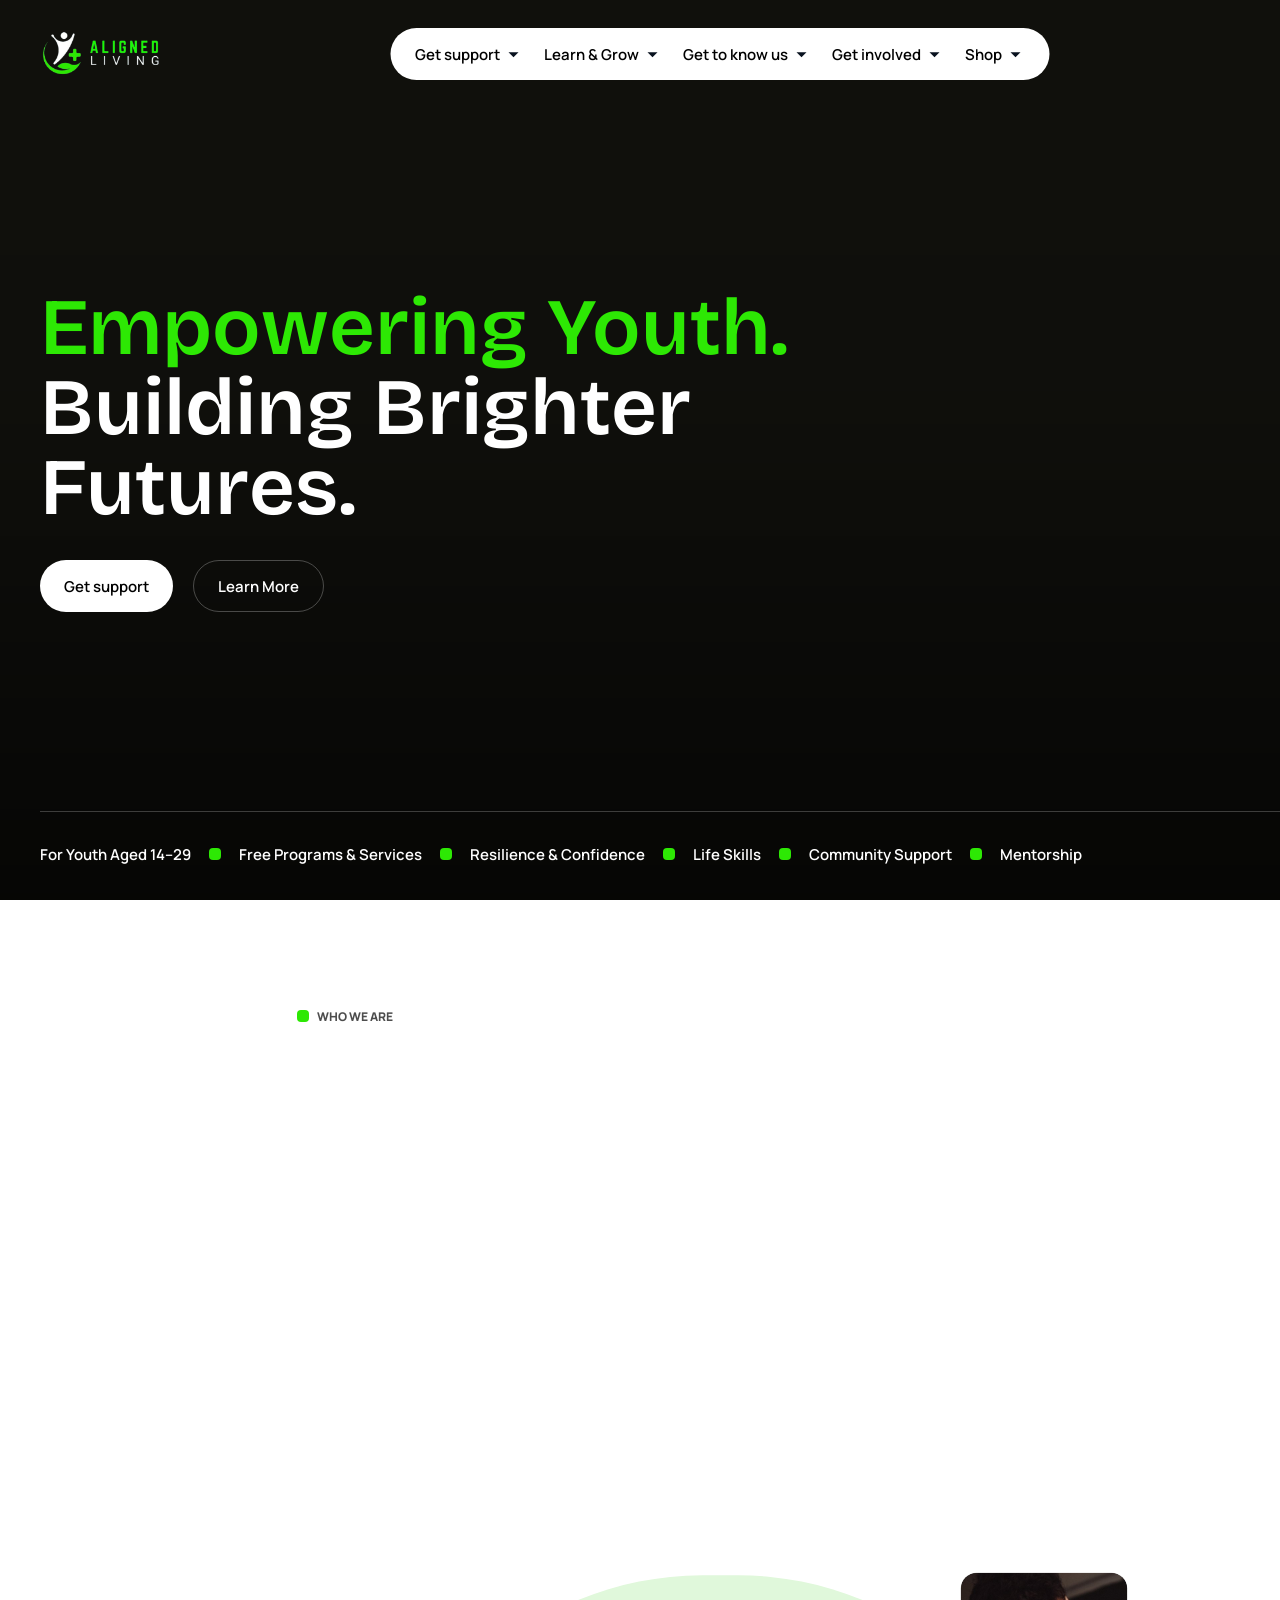
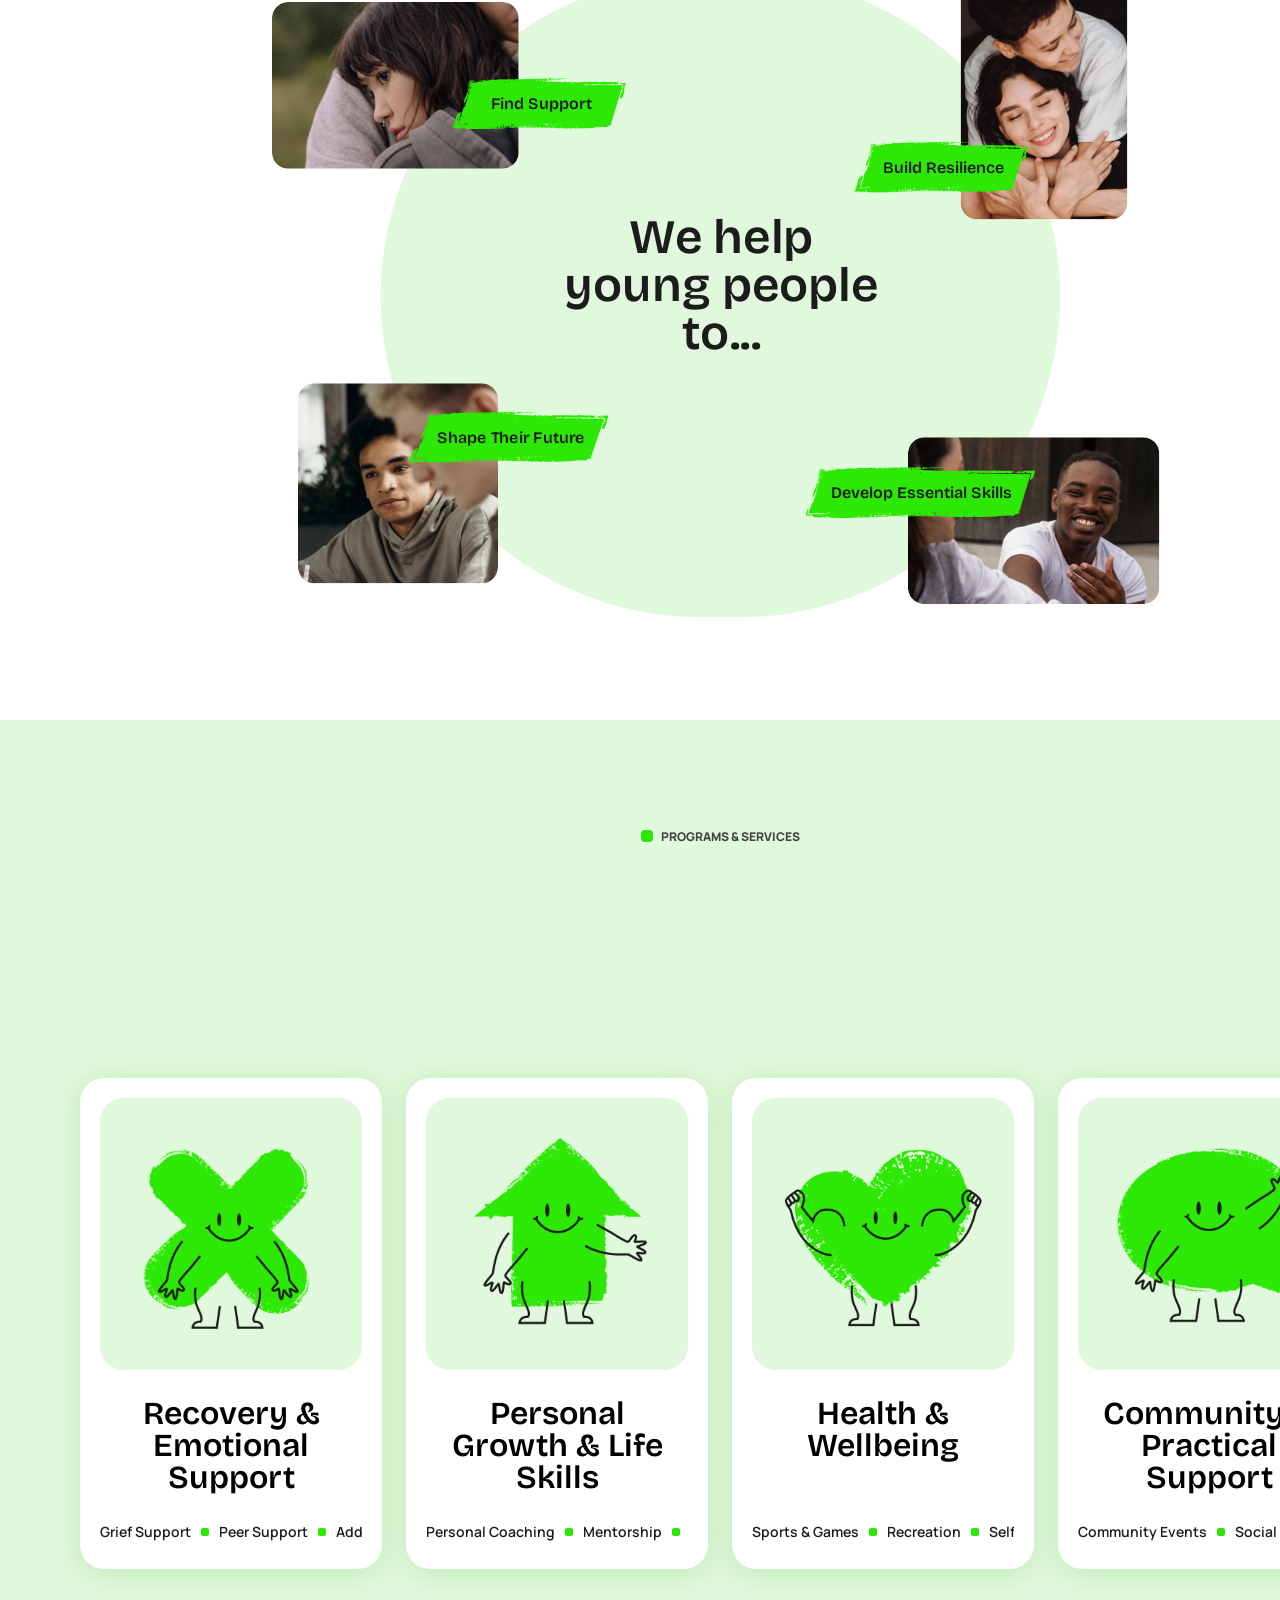
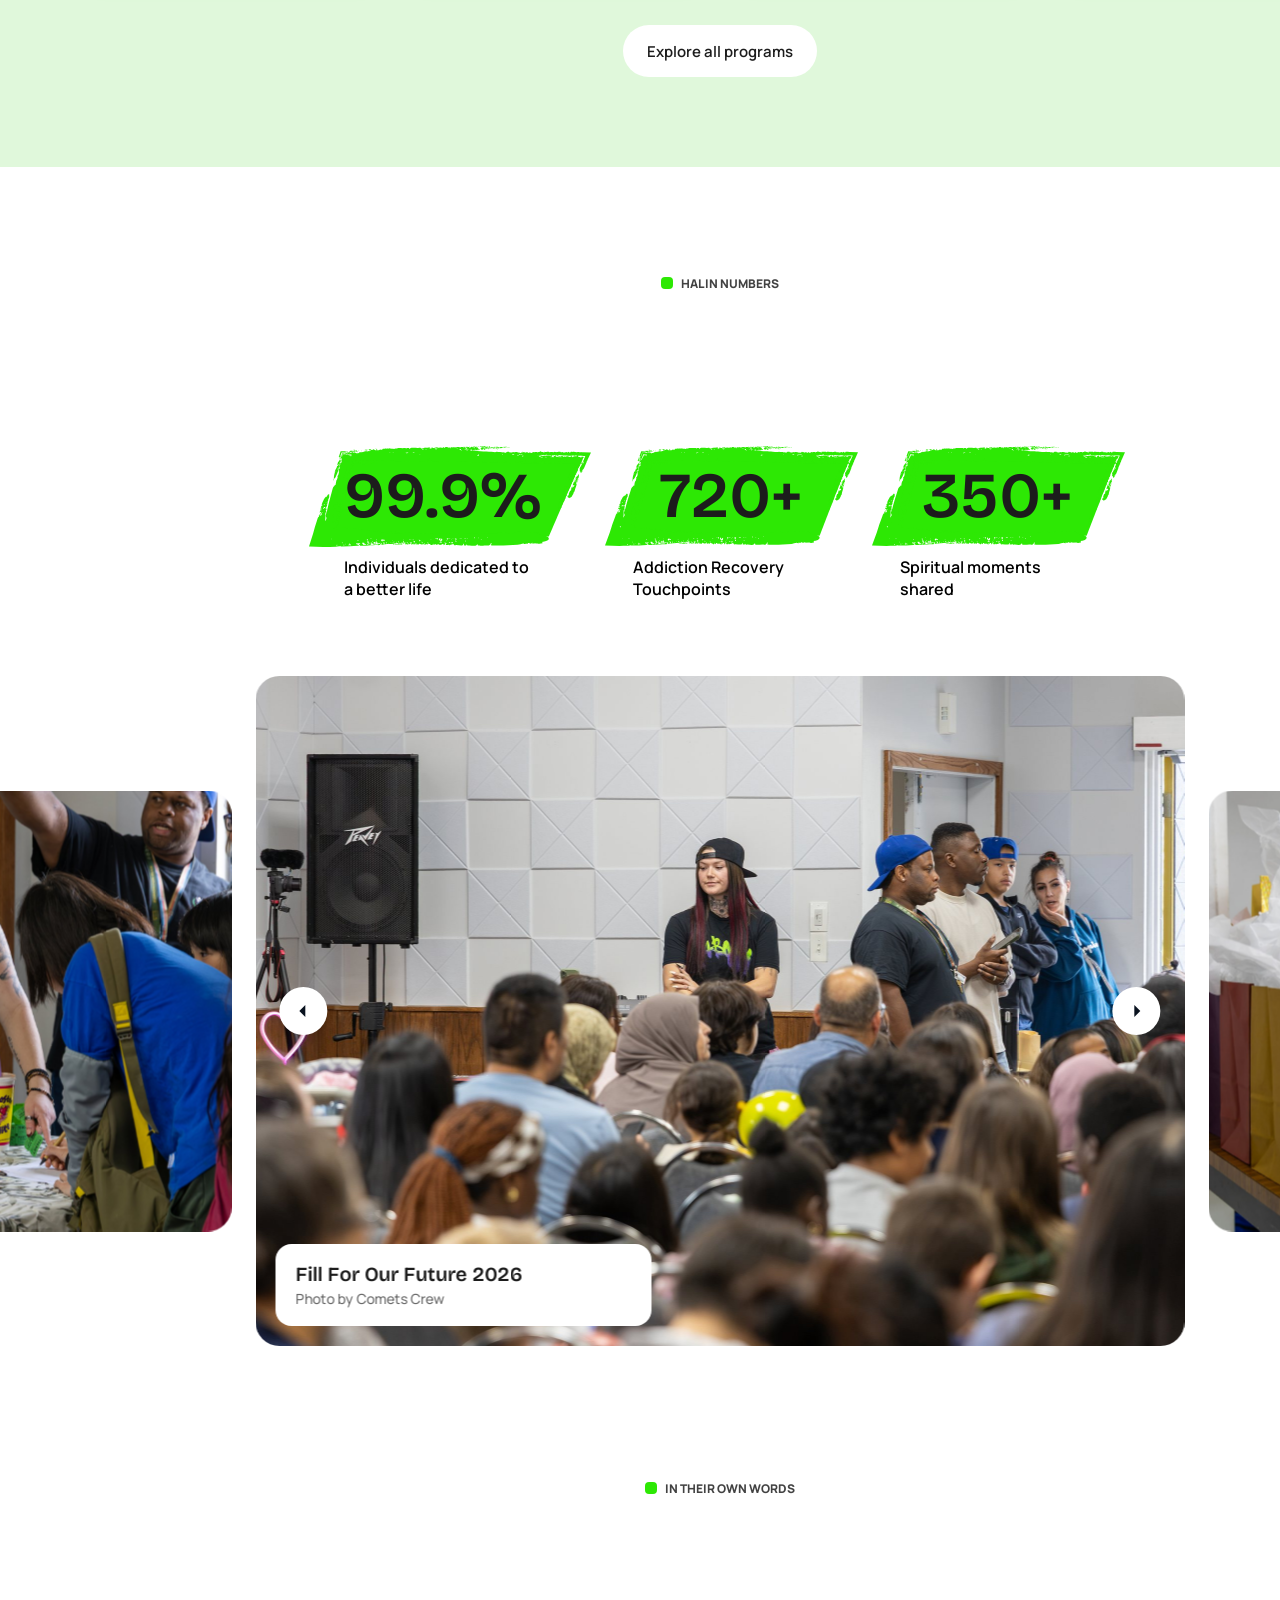
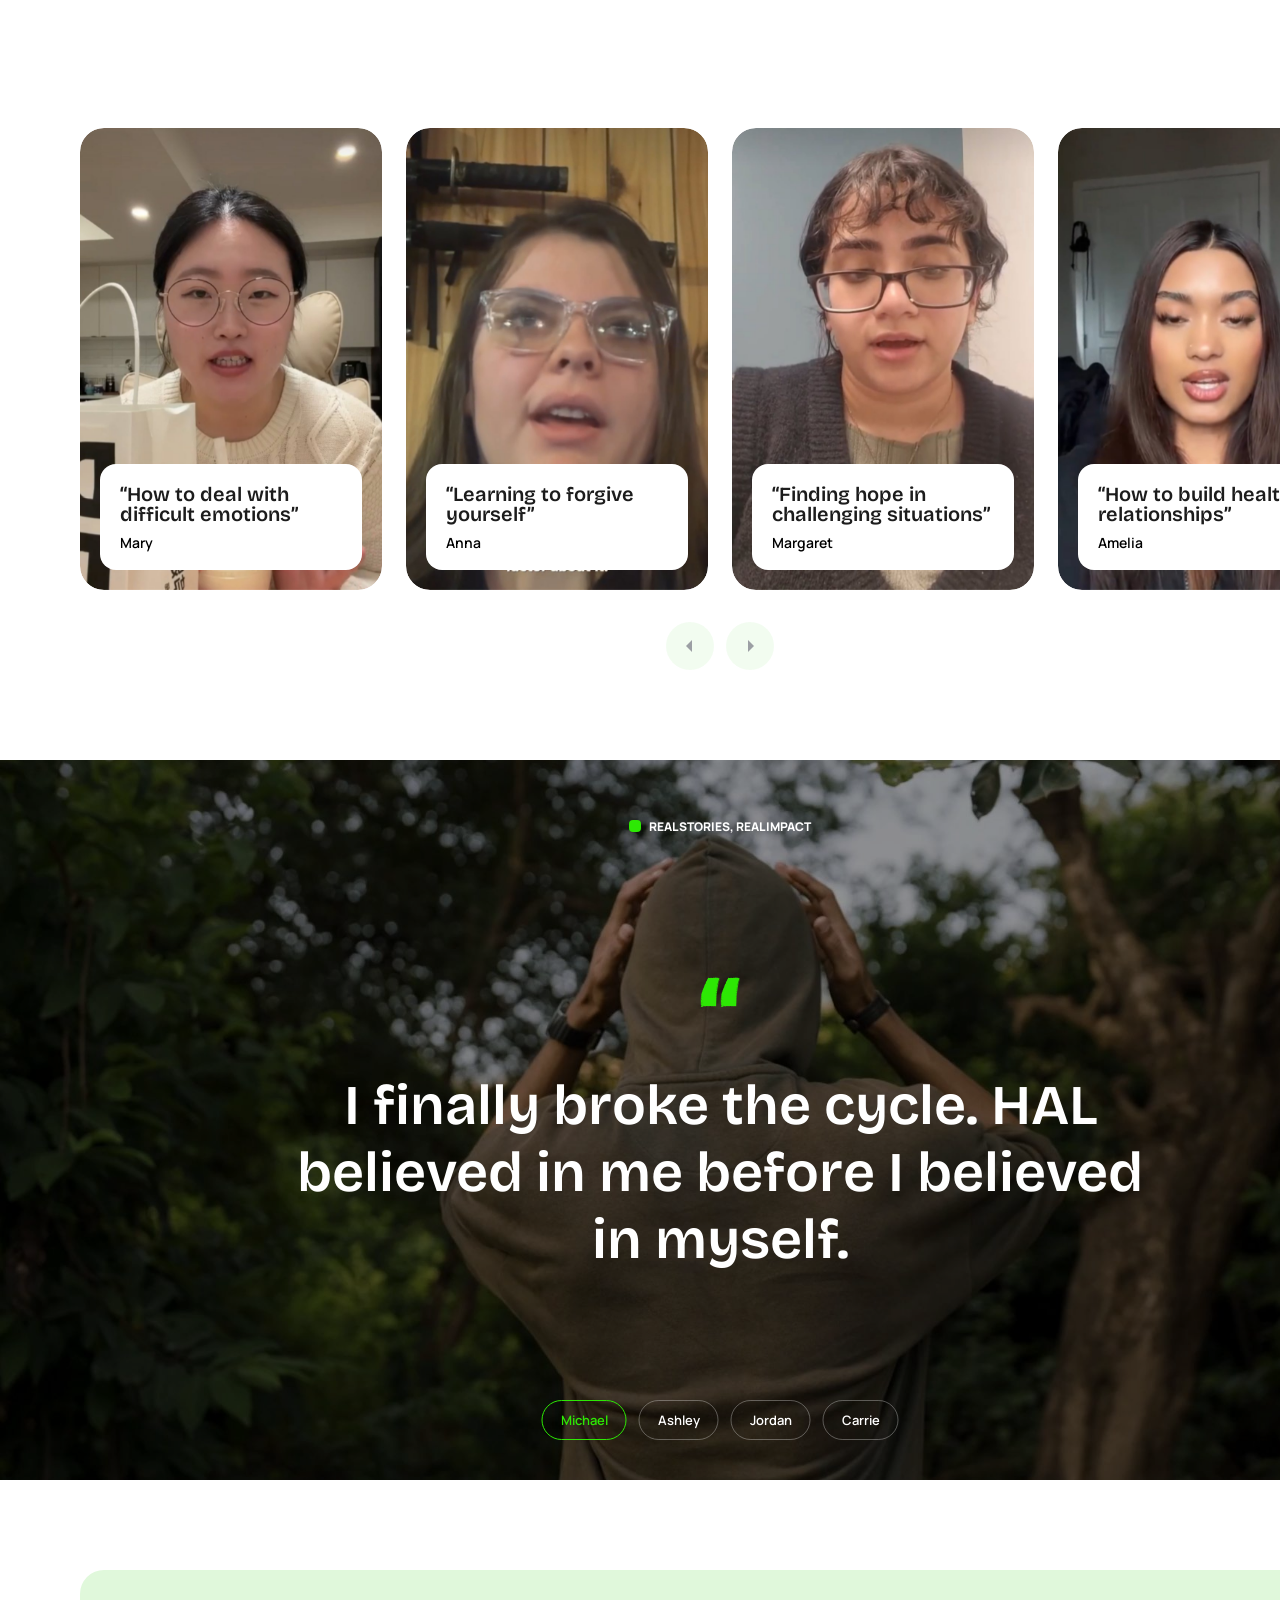
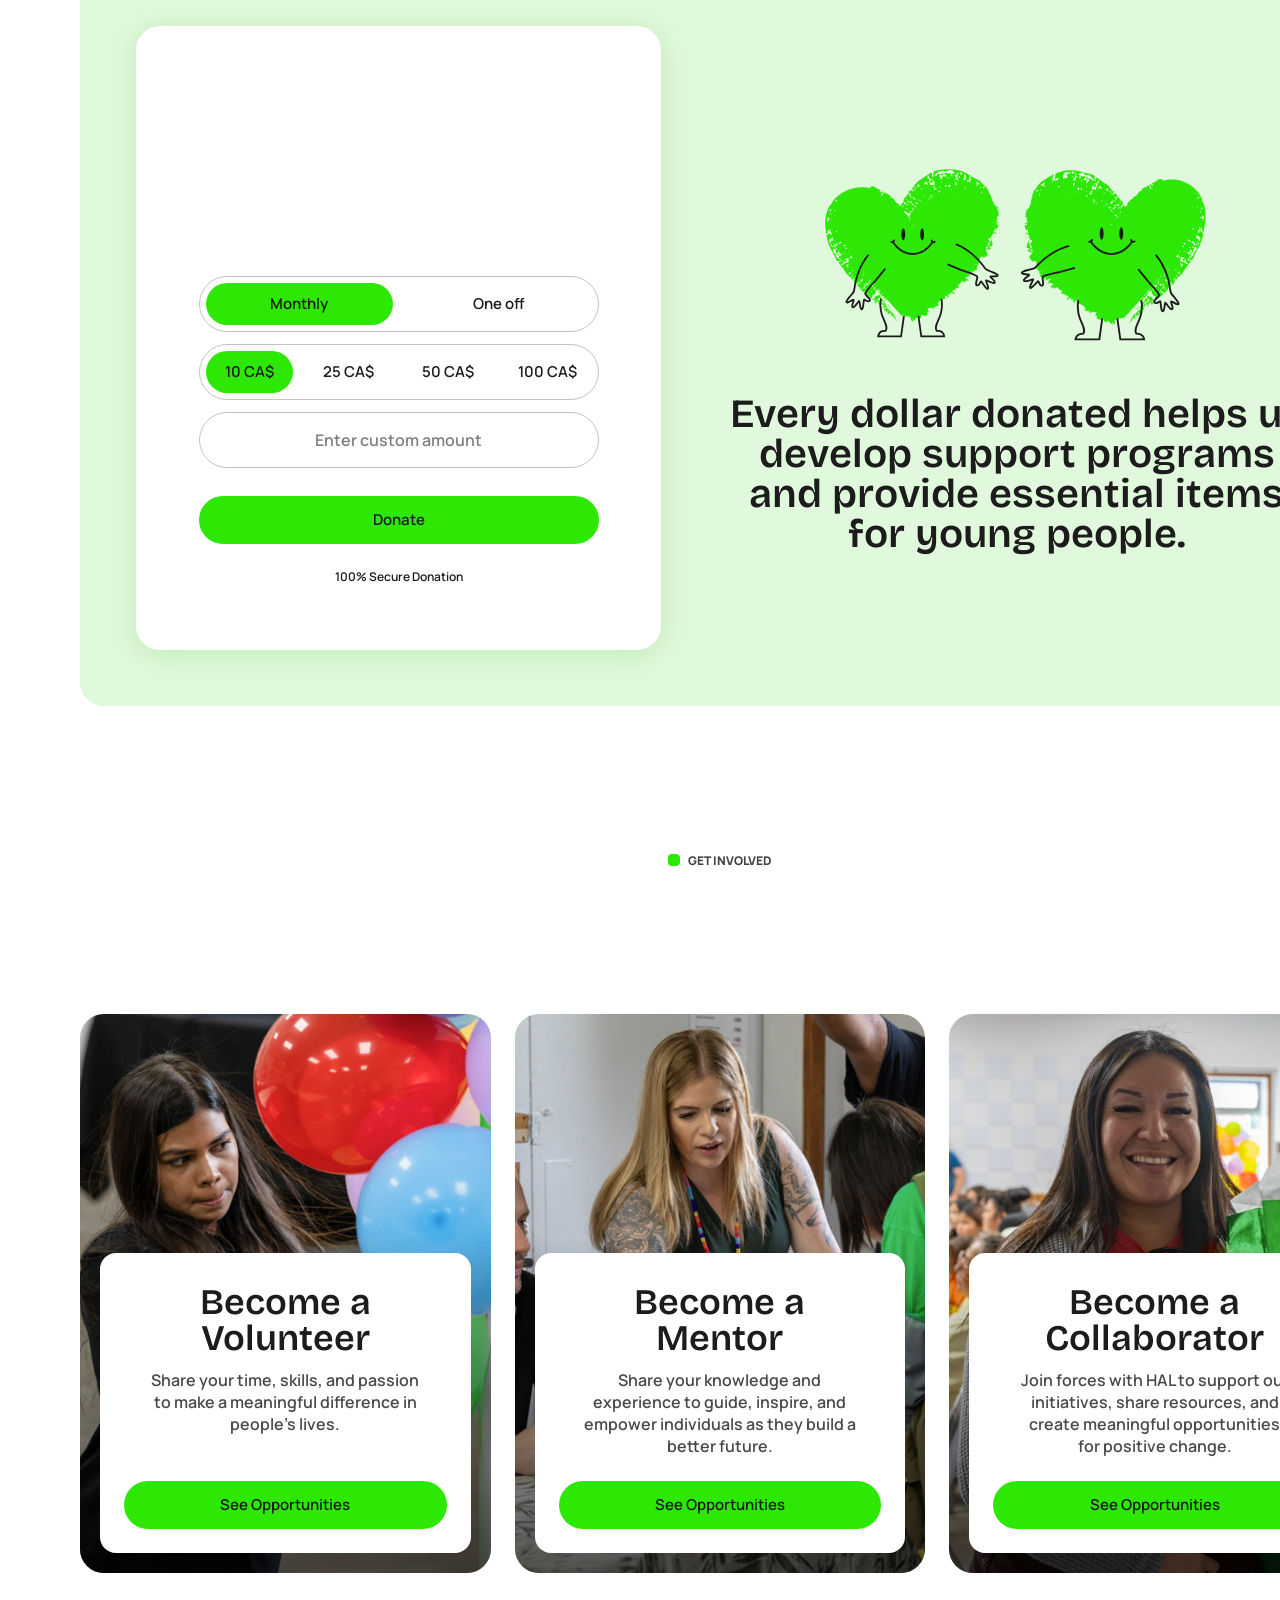
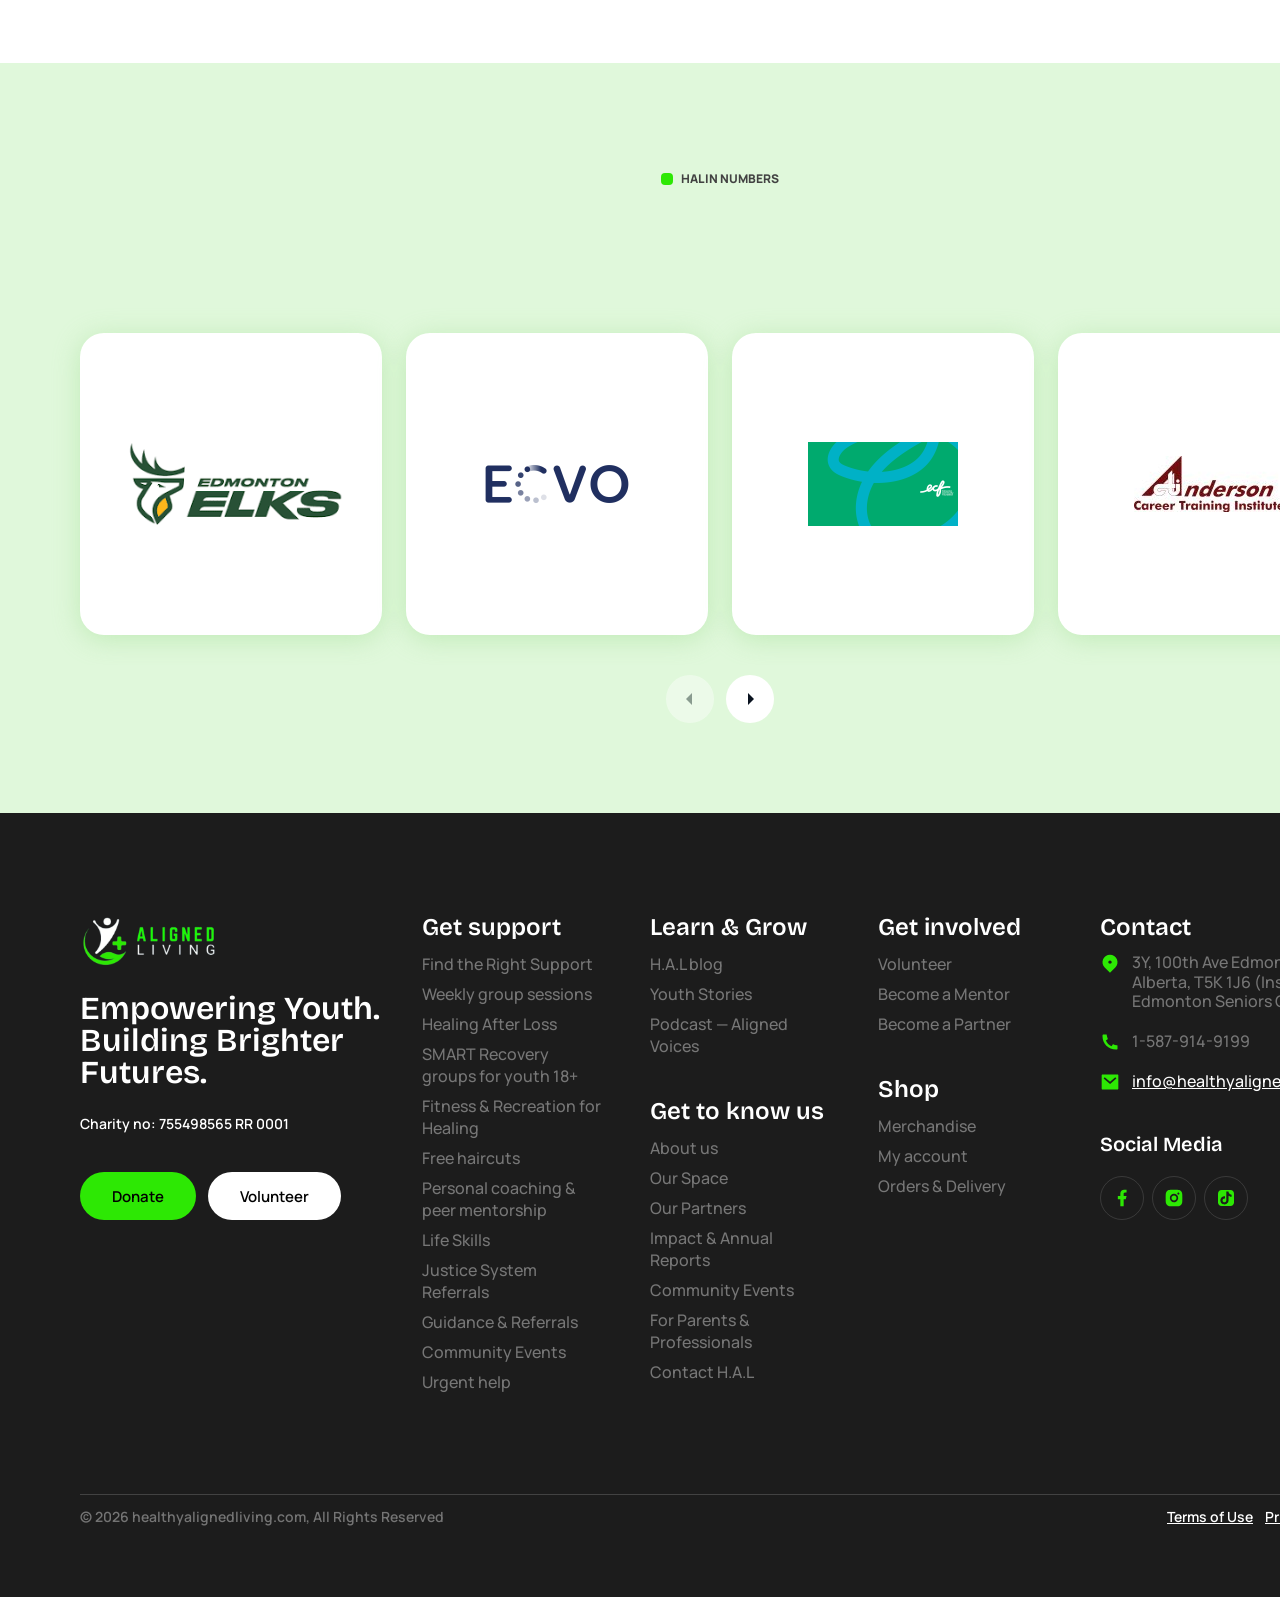
<file: index.html>
<!DOCTYPE html>
<html lang="en">
<head>
  <meta charset="UTF-8">
  <meta name="robots" content="noindex, nofollow, noarchive">
  <meta name="viewport" content="width=device-width, initial-scale=1">
  <title>Healthy Aligned Living — Empowering Youth. Building Brighter Futures.</title>
  <link rel="preconnect" href="https://fonts.googleapis.com">
  <link rel="preconnect" href="https://fonts.gstatic.com" crossorigin>
  <link href="https://fonts.googleapis.com/css2?family=Bricolage+Grotesque:opsz,wght@12..96,600&family=Manrope:wght@500;600;800&display=swap" rel="stylesheet">
  <link rel="stylesheet" href="styles.css">
  <link rel="stylesheet" href="v2.css">
  <script>document.documentElement.classList.add('js');</script>
</head>
<body class="v2">

  <!-- ============ HERO ============ -->
  <section class="hero">
    <div class="hero__media" aria-hidden="true">
      <iframe class="hero__video"
        src="https://player.vimeo.com/video/1247644098?autopause=0&amp;player_id=0&amp;app_id=58479&amp;autoplay=1&amp;muted=1&amp;loop=1&amp;background=1"
        frameborder="0"
        allow="autoplay; fullscreen; picture-in-picture; clipboard-write; encrypted-media; web-share"
        referrerpolicy="strict-origin-when-cross-origin"
        title="hal" tabindex="-1"></iframe>
      <div class="hero__overlay"></div>
      <div class="hero__gradient"></div>
    </div>

    <header class="header">
      <a href="#" class="header__logo"><img src="assets/logo.png" alt="Healthy Aligned Living" width="136" height="54"></a>


      <div class="header__actions">
        <nav class="nav" aria-label="Main">
          <a href="#" class="nav__link">Get support<img src="assets/icon-caret-down.svg" alt="" width="24" height="24"></a>
          <a href="#" class="nav__link">Learn &amp; Grow<img src="assets/icon-caret-down.svg" alt="" width="24" height="24"></a>
          <a href="#" class="nav__link">Get to know us<img src="assets/icon-caret-down.svg" alt="" width="24" height="24"></a>
          <a href="#" class="nav__link">Get involved<img src="assets/icon-caret-down.svg" alt="" width="24" height="24"></a>
          <a href="#" class="nav__link">Shop<img src="assets/icon-caret-down.svg" alt="" width="24" height="24"></a>
        </nav>
        <a href="#" class="btn btn--green">Donate</a>
      </div>
    </header>


    <div class="hero__content">
      <div class="hero__text">
        <h1 class="hero__title" data-split><span class="hl-green">Empowering Youth.</span><br>Building Brighter<br>Futures.</h1>
        <p class="hero__desc">We help young people overcome life's challenges, build confidence, and move forward through education, mentorship, and community support.</p>
      </div>
      <div class="hero__actions">
        <a href="#" class="btn btn--white">Get support</a>
        <a href="#about" class="btn btn--outline">Learn More</a>
      </div>
    </div>

    <div class="hero__divider" aria-hidden="true"></div>

    <div class="hero__bar">
      <ul class="hero__highlights">
        <li>For Youth Aged 14–29</li>
        <li class="marker" aria-hidden="true"></li>
        <li>Free Programs &amp; Services</li>
        <li class="marker" aria-hidden="true"></li>
        <li>Resilience &amp; Confidence</li>
        <li class="marker" aria-hidden="true"></li>
        <li>Life Skills</li>
        <li class="marker" aria-hidden="true"></li>
        <li>Community Support</li>
        <li class="marker" aria-hidden="true"></li>
        <li>Mentorship</li>
      </ul>
      <a href="#about" class="hero__scroll">Scroll to Explore</a>
    </div>
  </section>

  <!-- ============ INTRODUCTION ============ -->
  <section class="intro" id="about">
    <div class="intro__content">
      <div class="label label--dark"><span class="label__dot"></span>Who we are</div>
      <p class="intro__text" data-split>At HAL, we go beyond traditional education. Through practical learning, mentorship, and guidance, we help young people develop essential life skills, build resilience, and create a more independent future.</p>
    </div>
  </section>

  <!-- ============ PROGRAMS ============ -->
  <section class="programs" id="programs">
    <div class="programs__stage">
      <div class="programs__circle" aria-hidden="true"></div>

      <div class="programs__heading">
        <h2 class="programs__title" data-split>We help<br>young people<br>to...</h2>
      </div>

      <!-- Появление: круг → Find Support (верх слева) → Build Resilience (верх справа) → Develop Essential Skills (низ справа) → Shape Future (низ слева), по часовой.
           У каждой карточки сначала фото, затем «рисуется» плашка, затем текст. -->
      <a href="#" class="pg pg--support" style="--i:0">
        <div class="pg__img"><img src="assets/p4-support.jpg" alt=""></div>
        <span class="pg__label pg__label--241">
          <span class="pg__brush"><span style="inset:-20.54% -2.32% -18.72% -5.77%"><img src="assets/label-brush-241.svg" alt=""></span></span>
          <span class="pg__text">Find Support</span>
        </span>
      </a>
      <a href="#" class="pg pg--resilience" style="--i:1">
        <div class="pg__img"><img src="assets/p4-resilience.jpg" alt=""></div>
        <span class="pg__label pg__label--241">
          <span class="pg__brush"><span style="inset:-20.54% -2.32% -18.72% -5.77%"><img src="assets/label-brush-241.svg" alt=""></span></span>
          <span class="pg__text">Build Resilience</span>
        </span>
      </a>
      <a href="#" class="pg pg--skills" style="--i:2">
        <div class="pg__img"><img src="assets/p4-skills.jpg" alt=""></div>
        <span class="pg__label pg__label--328">
          <span class="pg__brush"><span style="inset:-20.54% -2.27% -18.72% -2.92%"><img src="assets/label-brush-328.svg" alt=""></span></span>
          <span class="pg__text">Develop Essential Skills</span>
        </span>
      </a>
      <a href="#" class="pg pg--future" style="--i:3">
        <div class="pg__img"><img src="assets/p4-shape.jpg" alt=""></div>
        <span class="pg__label pg__label--279">
          <span class="pg__brush"><span style="inset:-20.54% -2.56% -18.72% -5.15%"><img src="assets/label-brush-279.svg" alt=""></span></span>
          <span class="pg__text">Shape Their Future</span>
        </span>
      </a>
    </div>
  </section>

  <!-- ============ SUPPORT SERVICES ============ -->
  <section class="services">
    <div class="services__content">
      <div class="services__heading">
        <div class="label"><span class="label__dot"></span>Programs &amp; Services</div>
        <h2 class="section-title" data-split>Available Support<br>Services</h2>
      </div>

      <div class="services__grid">
        <a href="#" class="scard">
          <div class="scard__media"><div class="scard__img"><img src="assets/s-recovery-v6.png" alt=""></div></div>
          <div class="scard__body"><h3 class="scard__title">Recovery &amp; Emotional Support</h3><div class="scard__tags"><ul class="scard__track"><li>Grief Support</li><li>Peer Support</li><li>Addiction Recovery</li></ul></div></div>
        </a>
        <a href="#" class="scard">
          <div class="scard__media"><div class="scard__img"><img src="assets/s-growth-v6.png" alt=""></div></div>
          <div class="scard__body"><h3 class="scard__title">Personal Growth &amp; Life Skills</h3><div class="scard__tags"><ul class="scard__track"><li>Personal Coaching</li><li>Mentorship</li><li>Everyday Skills</li></ul></div></div>
        </a>
        <a href="#" class="scard">
          <div class="scard__media"><div class="scard__img"><img src="assets/s-health-v6.png" alt=""></div></div>
          <div class="scard__body"><h3 class="scard__title">Health &amp; Wellbeing</h3><div class="scard__tags"><ul class="scard__track"><li>Sports &amp; Games</li><li>Recreation</li><li>Self-Care</li></ul></div></div>
        </a>
        <a href="#" class="scard">
          <div class="scard__media"><div class="scard__img"><img src="assets/s-community-v6.png" alt=""></div></div>
          <div class="scard__body"><h3 class="scard__title">Community &amp; Practical Support</h3><div class="scard__tags"><ul class="scard__track"><li>Community Events</li><li>Social Connection</li><li>Justice Navigation</li></ul></div></div>
        </a>
      </div>

      <a href="#" class="btn btn--white services__btn">Explore all programs</a>
    </div>
  </section>

  <!-- ============ IMPACT ============ -->
  <section class="impact">
    <div class="impact__content">
      <div class="impact__heading">
        <div class="label"><span class="label__dot"></span>HAL in numbers</div>
        <h2 class="impact__title" data-split>Our Impact</h2>
      </div>

      <div class="stats">
        <div class="stat" style="--bw:260px; --ml:21px">
          <div class="stat__brush"><span style="inset:-14.56% -3.13% -13.23% -5.43%"><img src="assets/brush-stat-1.svg" alt=""></span></div>
          <div class="stat__content">
            <p class="stat__value">99.9%</p>
            <p class="stat__desc">Individuals dedicated to a better life</p>
          </div>
        </div>
        <div class="stat" style="--bw:230px; --ml:13px">
          <div class="stat__brush"><span style="inset:-14.56% -3.57% -13.1% -6.36%"><img src="assets/brush-stat-2.svg" alt=""></span></div>
          <div class="stat__content">
            <p class="stat__value">720+</p>
            <p class="stat__desc">Addiction Recovery Touchpoints</p>
          </div>
        </div>
        <div class="stat" style="--bw:230px; --ml:13px">
          <div class="stat__brush"><span style="inset:-14.56% -3.57% -13.1% -6.36%"><img src="assets/brush-stat-2.svg" alt=""></span></div>
          <div class="stat__content">
            <p class="stat__value">350+</p>
            <p class="stat__desc">Spiritual moments shared</p>
          </div>
        </div>
      </div>
    </div>

    <!-- Галерея (по образцу airfieldlacaminera.com): центральное фото крупное, соседние уменьшены;
         при листании лента сдвигается, новое фото плавно увеличивается, старое уменьшается. По кругу. -->
    <div class="igal" data-igal data-start="1">
      <div class="igal__slide"><img src="assets/ig-left.jpg" alt=""><div class="igal__cap"><p class="igal__cap-title">Fill For Our Future 2026</p><p class="igal__cap-sub">Photo by Comets Crew</p></div></div>
      <div class="igal__slide"><img src="assets/ig-main.jpg" alt=""><div class="igal__cap"><p class="igal__cap-title">Fill For Our Future 2026</p><p class="igal__cap-sub">Photo by Comets Crew</p></div></div>
      <div class="igal__slide"><img src="assets/ig-right.jpg" alt=""><div class="igal__cap"><p class="igal__cap-title">Fill For Our Future 2026</p><p class="igal__cap-sub">Photo by Comets Crew</p></div></div>
      <div class="igal__slide"><img src="assets/ig-4.jpg" alt=""><div class="igal__cap"><p class="igal__cap-title">Fill For Our Future 2026</p><p class="igal__cap-sub">Photo by Comets Crew</p></div></div>
      <div class="igal__slide"><img src="assets/ig-5.jpg" alt=""><div class="igal__cap"><p class="igal__cap-title">Fill For Our Future 2026</p><p class="igal__cap-sub">Photo by Comets Crew</p></div></div>
      <div class="igal__ctrls">
        <button class="ctrl ctrl--white ctrl--prev" aria-label="Previous photo"><img src="assets/icon-gallery-arrow.svg" alt="" width="24" height="24"></button>
        <button class="ctrl ctrl--white ctrl--next" aria-label="Next photo"><img src="assets/icon-gallery-arrow.svg" alt="" width="24" height="24"></button>
      </div>
    </div>
  </section>

  <!-- ============ COMMUNITY VOICES ============ -->
  <section class="voices">
    <div class="sec-head">
      <div class="label"><span class="label__dot"></span>In their own words</div>
      <h2 class="section-title" data-split>Voices from Our<br>Community</h2>
    </div>
    <div class="slider" data-slider>
      <div class="slider__track">
        <article class="voice">
          <img class="voice__img" src="assets/voice-1.jpg" alt="">
          <div class="voice__play" aria-hidden="true"><span class="voice__play-btn"><img src="assets/icon-gallery-arrow.svg" alt="" width="32" height="32"></span><span class="voice__play-text">Play video</span></div>
          <div class="voice__info"><p class="voice__quote">“How to deal with difficult emotions”</p><p class="voice__name">Mary</p></div>
        </article>
        <article class="voice">
          <img class="voice__img" src="assets/voice-2.jpg" alt="">
          <div class="voice__play" aria-hidden="true"><span class="voice__play-btn"><img src="assets/icon-gallery-arrow.svg" alt="" width="32" height="32"></span><span class="voice__play-text">Play video</span></div>
          <div class="voice__info"><p class="voice__quote">“Learning to forgive yourself”</p><p class="voice__name">Anna</p></div>
        </article>
        <article class="voice">
          <img class="voice__img" src="assets/voice-3.jpg" alt="">
          <div class="voice__play" aria-hidden="true"><span class="voice__play-btn"><img src="assets/icon-gallery-arrow.svg" alt="" width="32" height="32"></span><span class="voice__play-text">Play video</span></div>
          <div class="voice__info"><p class="voice__quote">“Finding hope in challenging situations”</p><p class="voice__name">Margaret</p></div>
        </article>
        <article class="voice">
          <img class="voice__img" src="assets/voice-4.jpg" alt="">
          <div class="voice__play" aria-hidden="true"><span class="voice__play-btn"><img src="assets/icon-gallery-arrow.svg" alt="" width="32" height="32"></span><span class="voice__play-text">Play video</span></div>
          <div class="voice__info"><p class="voice__quote">“How to build healthy relationships”</p><p class="voice__name">Amelia</p></div>
        </article>
      </div>
      <div class="slider__ctrls">
        <button class="ctrl ctrl--mint ctrl--prev" aria-label="Previous"><img src="assets/icon-gallery-arrow.svg" alt="" width="24" height="24"></button>
        <button class="ctrl ctrl--mint ctrl--next" aria-label="Next"><img src="assets/icon-gallery-arrow.svg" alt="" width="24" height="24"></button>
      </div>
    </div>
  </section>

  <!-- ============ IMPACT TESTIMONIAL (видео-фон) ============ -->
  <section class="tst">
    <div class="tst__media" aria-hidden="true">
      <iframe class="tst__video"
        data-src="https://player.vimeo.com/video/1248026894?autopause=0&amp;player_id=0&amp;app_id=58479&amp;autoplay=1&amp;muted=1&amp;loop=1&amp;background=1"
        frameborder="0" allow="autoplay; fullscreen; picture-in-picture; clipboard-write; encrypted-media; web-share"
        referrerpolicy="strict-origin-when-cross-origin" title="18205211-uhd_3840_2160_50fps" tabindex="-1"></iframe>
      <div class="tst__overlay"></div>
    </div>
    <div class="label label--white tst__label"><span class="label__dot"></span>Real stories, real impact</div>
    <div class="tst__content">
      <div class="tst__marks" aria-hidden="true"><img src="assets/quote-mark.svg" alt=""></div>
      <blockquote class="tst__quote">I finally broke the cycle. HAL believed in me before I believed in myself.</blockquote>
    </div>
    <!-- Тексты отзывов Ashley, Carrie, Jordan — заглушки (пока тот же текст), заменить на реальные -->
    <div class="tst__nav" role="tablist">
      <button class="tst__pill is-active" role="tab" data-quote="I finally broke the cycle. HAL believed in me before I believed in myself.">Michael</button>
      <button class="tst__pill" role="tab" data-quote="I stopped surviving and started living. HAL made that possible.">Ashley</button>
      <button class="tst__pill" role="tab" data-quote="HAL gave me hope when I had none. Now I believe in my future.">Jordan</button>
      <button class="tst__pill" role="tab" data-quote="I joined HAL during one of the darkest times in my life. Here, I found healing, purpose, and a place where I truly belong.">Carrie</button>
    </div>
  </section>

  <!-- ============ DONATION (Figma 145:1018) ============ -->
  <section class="donation" id="donate">
    <div class="donation__box">
      <form class="dform" onsubmit="return false">
        <div class="dform__inner">
          <h2 class="dform__title" data-split>Donate Now</h2>
          <div class="dform__opts">
            <div class="seg" data-seg role="radiogroup" aria-label="Frequency">
              <button type="button" class="seg__btn is-active" role="radio" aria-checked="true">Monthly</button>
              <button type="button" class="seg__btn" role="radio" aria-checked="false">One off</button>
            </div>
            <div class="seg" data-seg data-amounts role="radiogroup" aria-label="Amount">
              <button type="button" class="seg__btn is-active" role="radio" aria-checked="true">10 CA$</button>
              <button type="button" class="seg__btn" role="radio" aria-checked="false">25 CA$</button>
              <button type="button" class="seg__btn" role="radio" aria-checked="false">50 CA$</button>
              <button type="button" class="seg__btn" role="radio" aria-checked="false">100 CA$</button>
            </div>
            <label class="seg seg--input"><input type="text" inputmode="decimal" placeholder="Enter custom amount" aria-label="Custom amount" data-custom></label>
          </div>
          <div class="dform__action">
            <button type="submit" class="dbtn">Donate</button>
            <p class="dform__note">100% Secure Donation</p>
          </div>
        </div>
      </form>
      <div class="donation__side">
        <div class="donation__hearts" aria-hidden="true">
          <img src="assets/donate-heart-1.svg" alt="">
          <img src="assets/donate-heart-2.svg" alt="">
        </div>
        <p class="donation__text">Every dollar donated helps us develop support programs and provide essential items for young people.</p>
      </div>
    </div>
  </section>

  <!-- ============ GET INVOLVED / JOIN OUR FAMILY (Figma 146:1133) ============ -->
  <section class="join">
    <div class="sec-head">
      <div class="label"><span class="label__dot"></span>get involved</div>
      <h2 class="section-title" data-split>Join Our Family</h2>
    </div>
    <div class="join__grid">
      <article class="join-card">
        <img class="join-card__img" src="assets/join-volunteer.jpg" alt="">
        <div class="join-card__box">
          <div class="join-card__text">
            <h3 class="join-card__title">Become a Volunteer</h3>
            <p class="join-card__desc">Share your time, skills, and passion to make a meaningful difference in people's lives.</p>
          </div>
          <div class="join-card__actions">
            <a href="#" class="jbtn jbtn--green">See Opportunities</a>
          </div>
        </div>
      </article>
      <article class="join-card">
        <img class="join-card__img" src="assets/join-mentor.jpg" alt="">
        <div class="join-card__box">
          <div class="join-card__text">
            <h3 class="join-card__title">Become a Mentor</h3>
            <p class="join-card__desc">Share your knowledge and experience to guide, inspire, and empower individuals as they build a better future.</p>
          </div>
          <div class="join-card__actions">
            <a href="#" class="jbtn jbtn--green">See Opportunities</a>
          </div>
        </div>
      </article>
      <article class="join-card">
        <img class="join-card__img" src="assets/join-collab.jpg" alt="">
        <div class="join-card__box">
          <div class="join-card__text">
            <h3 class="join-card__title">Become a Collaborator</h3>
            <p class="join-card__desc">Join forces with HAL to support our initiatives, share resources, and create meaningful opportunities for positive change.</p>
          </div>
          <div class="join-card__actions">
            <a href="#" class="jbtn jbtn--green">See Opportunities</a>
          </div>
        </div>
      </article>
    </div>
  </section>

  <!-- ============ PARTNERS ============ -->
  <section class="partners">
    <div class="sec-head">
      <div class="label"><span class="label__dot"></span>HAL in numbers</div>
      <h2 class="section-title" data-split>Meet Our Partners</h2>
    </div>
    <div class="slider slider--partners" data-slider>
      <div class="slider__track">
        <article class="partner" tabindex="0">
          <div class="partner__logo" style="--w:227px; --h:132px; --s:0.553"><img src="assets/partner-0.png" alt="Edmonton Elks"></div>
          <div class="partner__body">
            <p class="partner__text">Edmonton Elks Football Club is a Canadian Football League team based in Edmonton, Alberta.</p>
            <a class="partner__link" href="https://www.goelks.com/" target="_blank" rel="noopener">goelks.com</a>
          </div>
        </article>
        <article class="partner" tabindex="0">
          <div class="partner__logo" style="--w:150px; --h:84px; --s:0.88"><img src="assets/partner-1.png" alt="ECVO"></div>
          <div class="partner__body">
            <p class="partner__text">ECVO — partner of Healthy Aligned Living. Description coming soon.</p>
            <a class="partner__link" href="https://www.example.com" target="_blank" rel="noopener">www.example.com</a>
          </div>
        </article>
        <article class="partner" tabindex="0">
          <div class="partner__logo" style="--w:150px; --h:84px; --s:0.88"><img src="assets/partner-2.png" alt="ECF"></div>
          <div class="partner__body">
            <p class="partner__text">ECF — partner of Healthy Aligned Living. Description coming soon.</p>
            <a class="partner__link" href="https://www.example.com" target="_blank" rel="noopener">www.example.com</a>
          </div>
        </article>
        <article class="partner" tabindex="0">
          <div class="partner__logo" style="--w:150px; --h:56px; --s:1"><img src="assets/partner-3.png" alt="Anderson Career Training Institute"></div>
          <div class="partner__body">
            <p class="partner__text">Anderson Career Training Institute — partner of Healthy Aligned Living. Description coming soon.</p>
            <a class="partner__link" href="https://www.example.com" target="_blank" rel="noopener">www.example.com</a>
          </div>
        </article>
        <article class="partner" tabindex="0">
          <div class="partner__logo" style="--w:128px; --h:165px; --s:0.448"><img src="assets/partner-4.png" alt="iListen"></div>
          <div class="partner__body">
            <p class="partner__text">iListen — partner of Healthy Aligned Living. Description coming soon.</p>
            <a class="partner__link" href="https://www.example.com" target="_blank" rel="noopener">www.example.com</a>
          </div>
        </article>
        <article class="partner" tabindex="0">
          <div class="partner__logo" style="--w:150px; --h:138px; --s:0.536"><img src="assets/partner-5.png" alt="Edmonton Seniors Centre"></div>
          <div class="partner__body">
            <p class="partner__text">Edmonton Seniors Centre — partner of Healthy Aligned Living. Description coming soon.</p>
            <a class="partner__link" href="https://www.example.com" target="_blank" rel="noopener">www.example.com</a>
          </div>
        </article>
      </div>
      <div class="slider__ctrls">
        <button class="ctrl ctrl--white ctrl--prev" aria-label="Previous"><img src="assets/icon-gallery-arrow.svg" alt="" width="24" height="24"></button>
        <button class="ctrl ctrl--white ctrl--next" aria-label="Next"><img src="assets/icon-gallery-arrow.svg" alt="" width="24" height="24"></button>
      </div>
    </div>
  </section>

  <!-- ============ MAP ============ -->
  <section class="map">
    <iframe class="map__frame" src="https://www.google.com/maps/embed?pb=!1m16!1m12!1m3!1d18966.691541045755!2d-113.57134291519542!3d53.54283453159443!2m3!1f0!2f0!3f0!3m2!1i1024!2i768!4f13.1!2m1!1s3Y%2C%20100th%20Ave%20Edmonton%20NW%2C%20Alberta%2C%20T5K%201J6%20!5e0!3m2!1sen!2sca!4v1795038014830!5m2!1sen!2sca" style="border:0;" allowfullscreen="" loading="lazy" referrerpolicy="strict-origin-when-cross-origin" title="Map"></iframe>
    <div class="map__card">
      <div class="map__details">
        <div class="map__item"><p class="map__label">Our Address</p><p class="map__value">3Y, 100th Ave Edmonton NW, Alberta, T5K 1J6 (Inside Edmonton Seniors Centre)</p></div>
        <div class="map__item"><p class="map__label">Our Phone Number:</p><p class="map__value map__value--phone">1-587-914-9199</p></div>
      </div>
      <a href="#" class="map__btn">Contact us</a>
    </div>
  </section>

  <!-- ============ FOOTER ============ -->
  <footer class="footer">
    <div class="footer__top">
      <div class="footer__brand">
        <img class="footer__logo" src="assets/logo-footer.png" alt="Healthy Aligned Living" width="136" height="54">
        <p class="footer__slogan">Empowering Youth. Building Brighter Futures.</p>
        <p class="footer__charity">Charity no: 755498565 RR 0001</p>
        <div class="footer__actions"><a href="#" class="fbtn fbtn--green">Donate</a><a href="#" class="fbtn fbtn--white">Volunteer</a></div>
      </div>
      <nav class="footer__nav" aria-label="Footer">
        <div class="footer__col">
          <div class="fgroup"><p class="fgroup__title">Get support</p><ul class="fgroup__links">
            <li><a href="#">Find the Right Support</a></li><li><a href="#">Weekly group sessions</a></li><li><a href="#">Healing After Loss</a></li><li><a href="#">SMART Recovery groups for youth 18+</a></li><li><a href="#">Fitness &amp; Recreation for Healing</a></li><li><a href="#">Free haircuts</a></li><li><a href="#">Personal coaching &amp; peer mentorship</a></li><li><a href="#">Life Skills</a></li><li><a href="#">Justice System Referrals</a></li><li><a href="#">Guidance &amp; Referrals</a></li><li><a href="#">Community Events</a></li><li><a href="#">Urgent help</a></li>
          </ul></div>
        </div>
        <div class="footer__col">
          <div class="fgroup"><p class="fgroup__title">Learn &amp; Grow</p><ul class="fgroup__links">
            <li><a href="#">H.A.L blog</a></li><li><a href="#">Youth Stories</a></li><li><a href="#">Podcast — Aligned Voices</a></li>
          </ul></div>
          <div class="fgroup"><p class="fgroup__title">Get to know us</p><ul class="fgroup__links">
            <li><a href="#">About us</a></li><li><a href="#">Our Space</a></li><li><a href="#">Our Partners</a></li><li><a href="#">Impact &amp; Annual Reports</a></li><li><a href="#">Community Events</a></li><li><a href="#">For Parents &amp; Professionals</a></li><li><a href="#">Contact H.A.L</a></li>
          </ul></div>
        </div>
        <div class="footer__col">
          <div class="fgroup"><p class="fgroup__title">Get involved</p><ul class="fgroup__links">
            <li><a href="#">Volunteer</a></li><li><a href="#">Become a Mentor</a></li><li><a href="#">Become a Partner</a></li>
          </ul></div>
          <div class="fgroup"><p class="fgroup__title">Shop</p><ul class="fgroup__links">
            <li><a href="#">Merchandise</a></li><li><a href="#">My account</a></li><li><a href="#">Orders &amp; Delivery</a></li>
          </ul></div>
        </div>
      </nav>
      <div class="footer__contact">
        <div class="fgroup"><p class="fgroup__title">Contact</p>
          <ul class="fcontact">
            <li><img src="assets/icon-pin.svg" alt="" width="20" height="20"><span>3Y, 100th Ave Edmonton NW, Alberta, T5K 1J6 (Inside Edmonton Seniors Centre)</span></li>
            <li><img src="assets/icon-phone.svg" alt="" width="20" height="20"><a href="tel:15879149199">1-587-914-9199</a></li>
            <li><img src="assets/icon-mail.svg" alt="" width="20" height="20"><a class="u" href="mailto:info@healthyalignedliving.com">info@healthyalignedliving.com</a></li>
          </ul>
        </div>
        <div class="fsocial"><p class="fsocial__title">Social Media</p>
          <div class="fsocial__links">
            <a href="#" aria-label="Facebook"><img src="assets/icon-fb.svg" alt="" width="20" height="20"></a>
            <a href="#" aria-label="Instagram"><img src="assets/icon-insta.svg" alt="" width="20" height="20"></a>
            <a href="#" aria-label="TikTok"><img src="assets/icon-tiktok.svg" alt="" width="16" height="16"></a>
          </div>
        </div>
      </div>
    </div>
    <div class="footer__bottom">
      <p>© 2026 healthyalignedliving.com, All Rights Reserved</p>
      <div class="footer__legal"><a href="#">Terms of Use</a><a href="#">Privacy Policy</a></div>
    </div>
  </footer>

  <script src="https://player.vimeo.com/api/player.js"></script>
  <script src="script.js"></script>
  <script src="v2.js"></script>
</body>
</html>
</file>
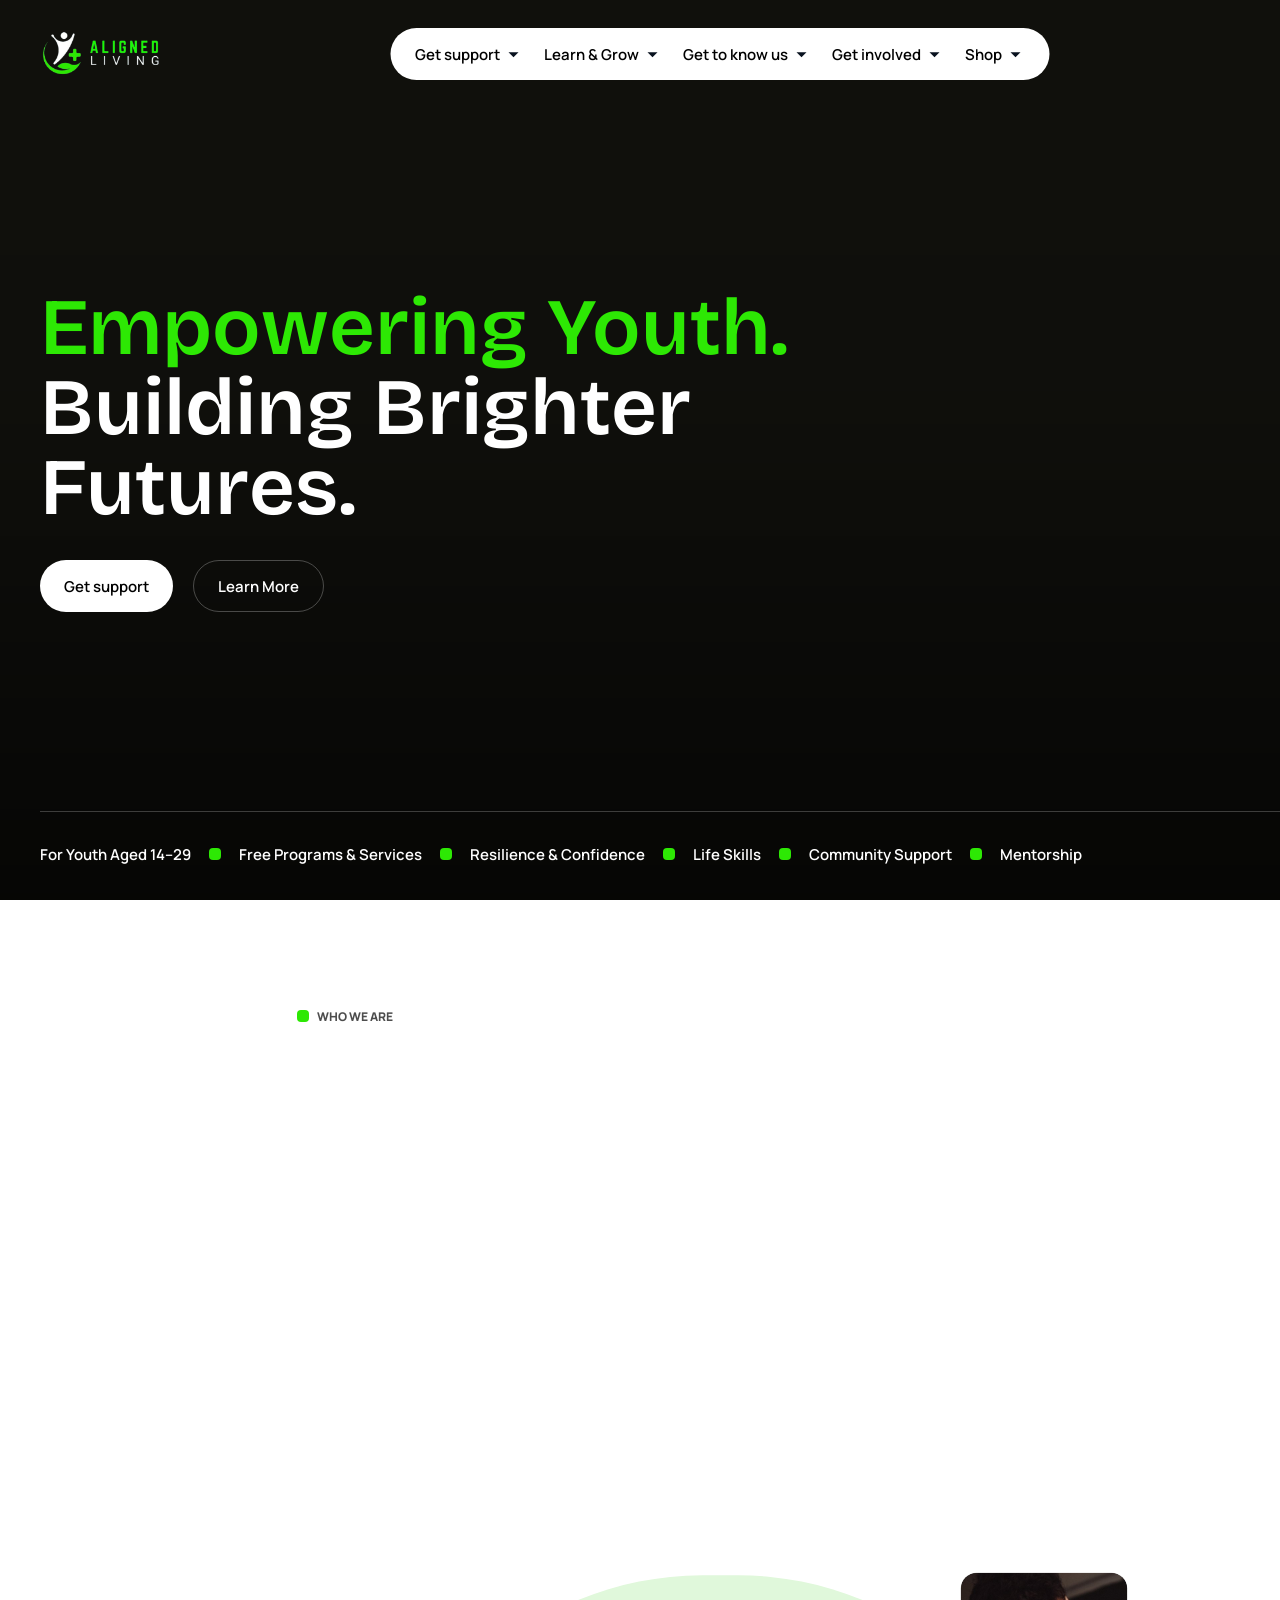
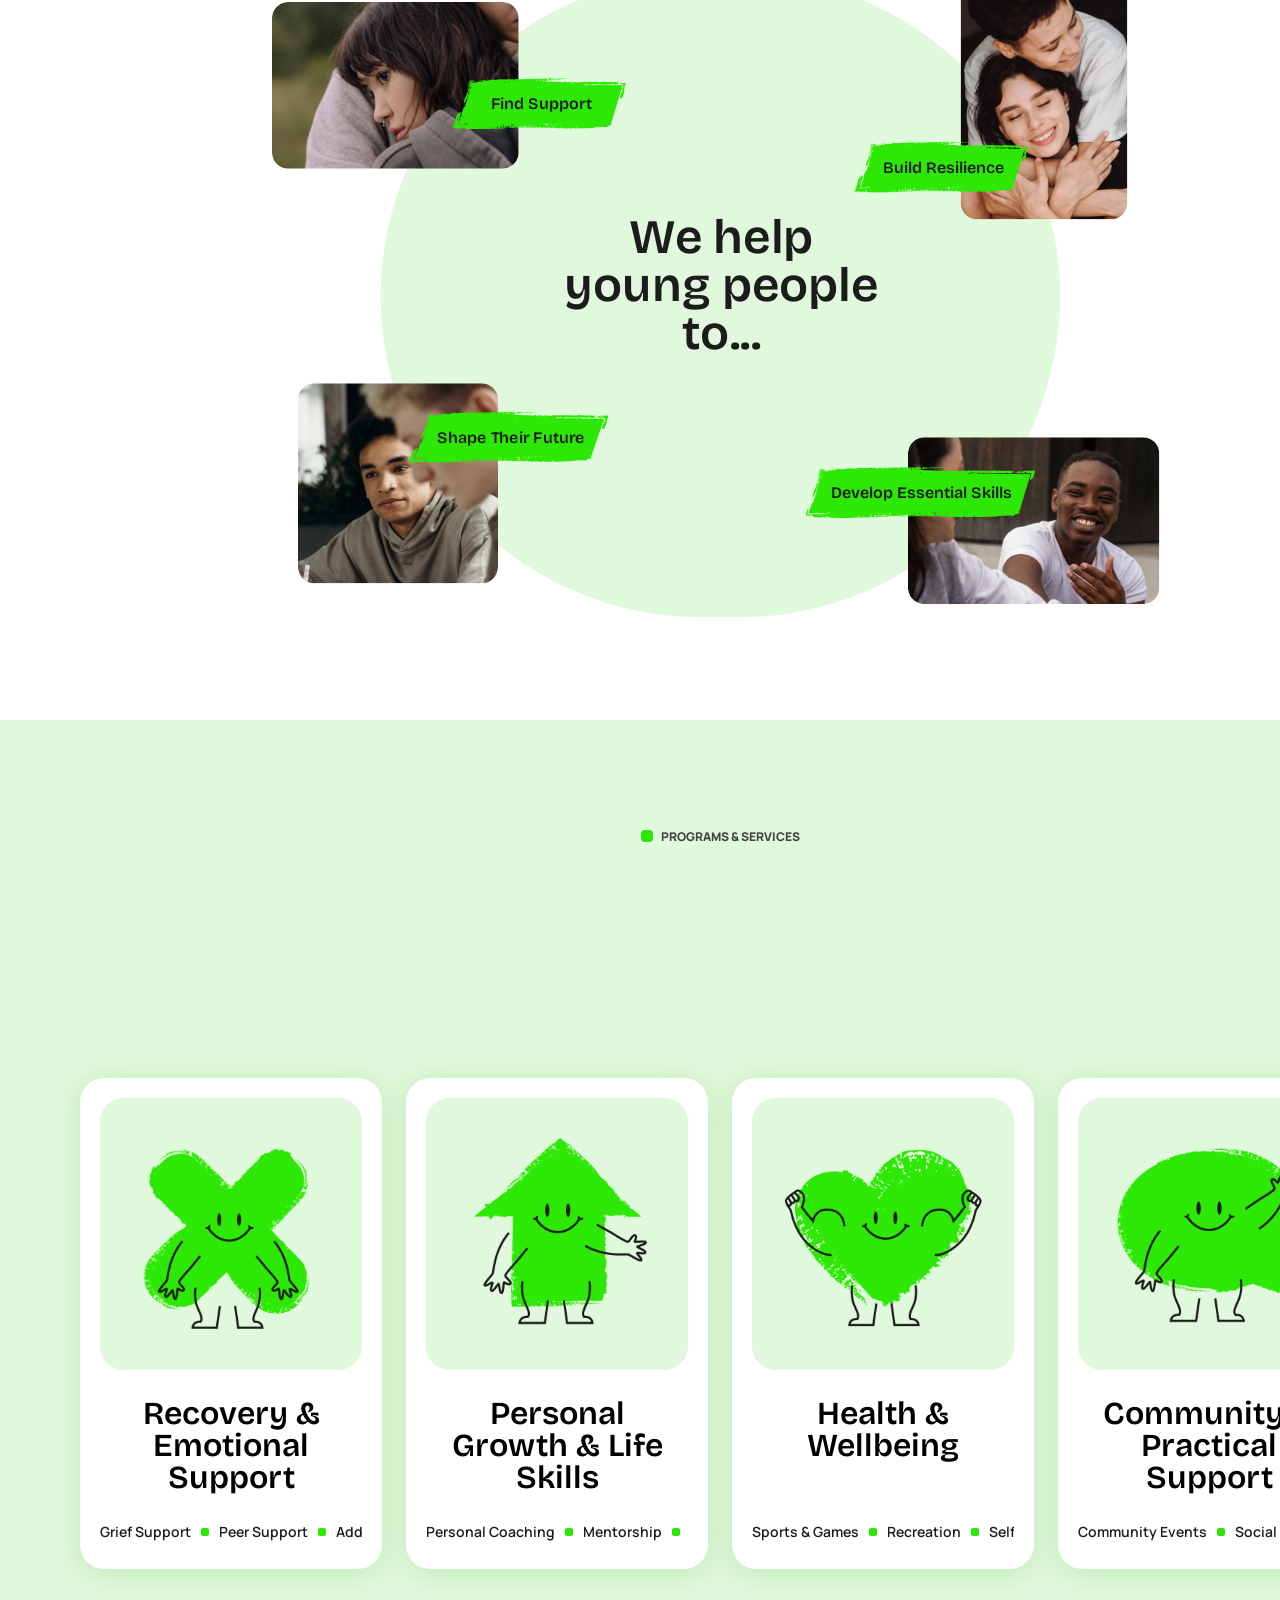
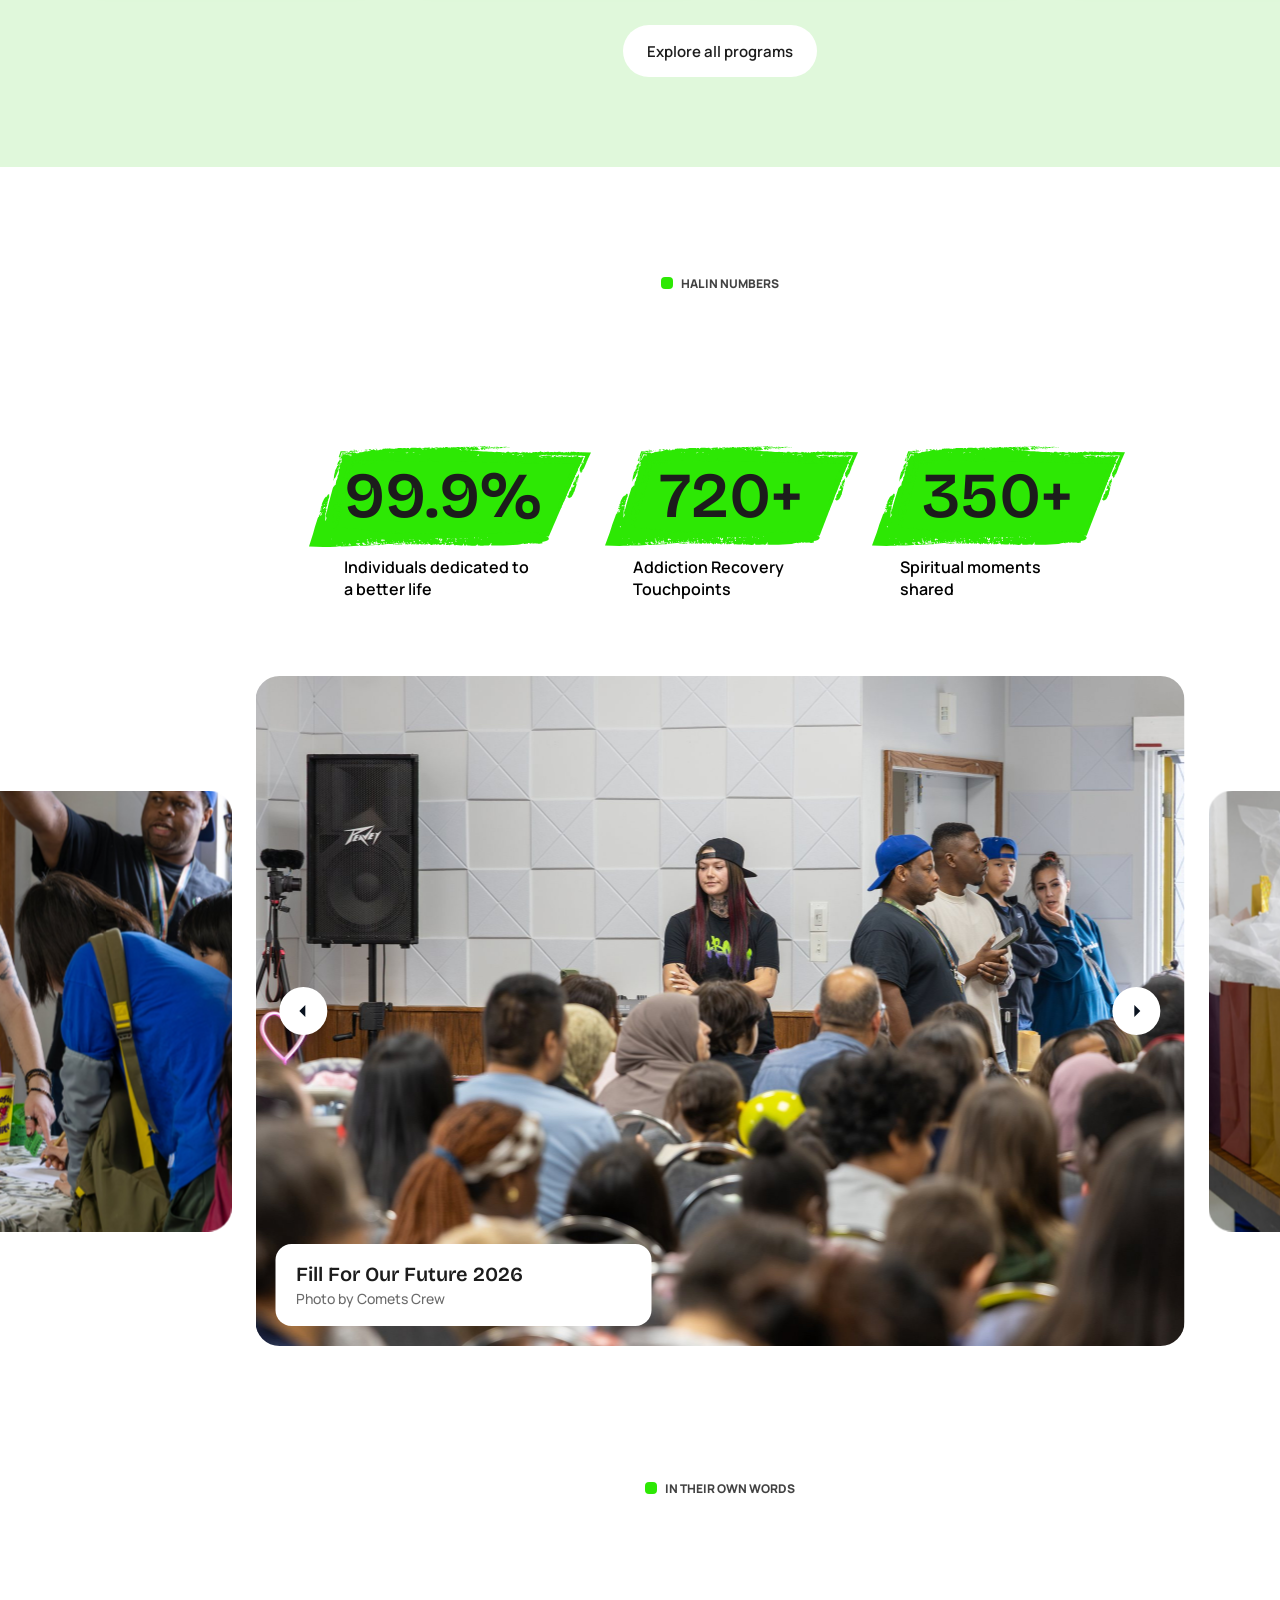
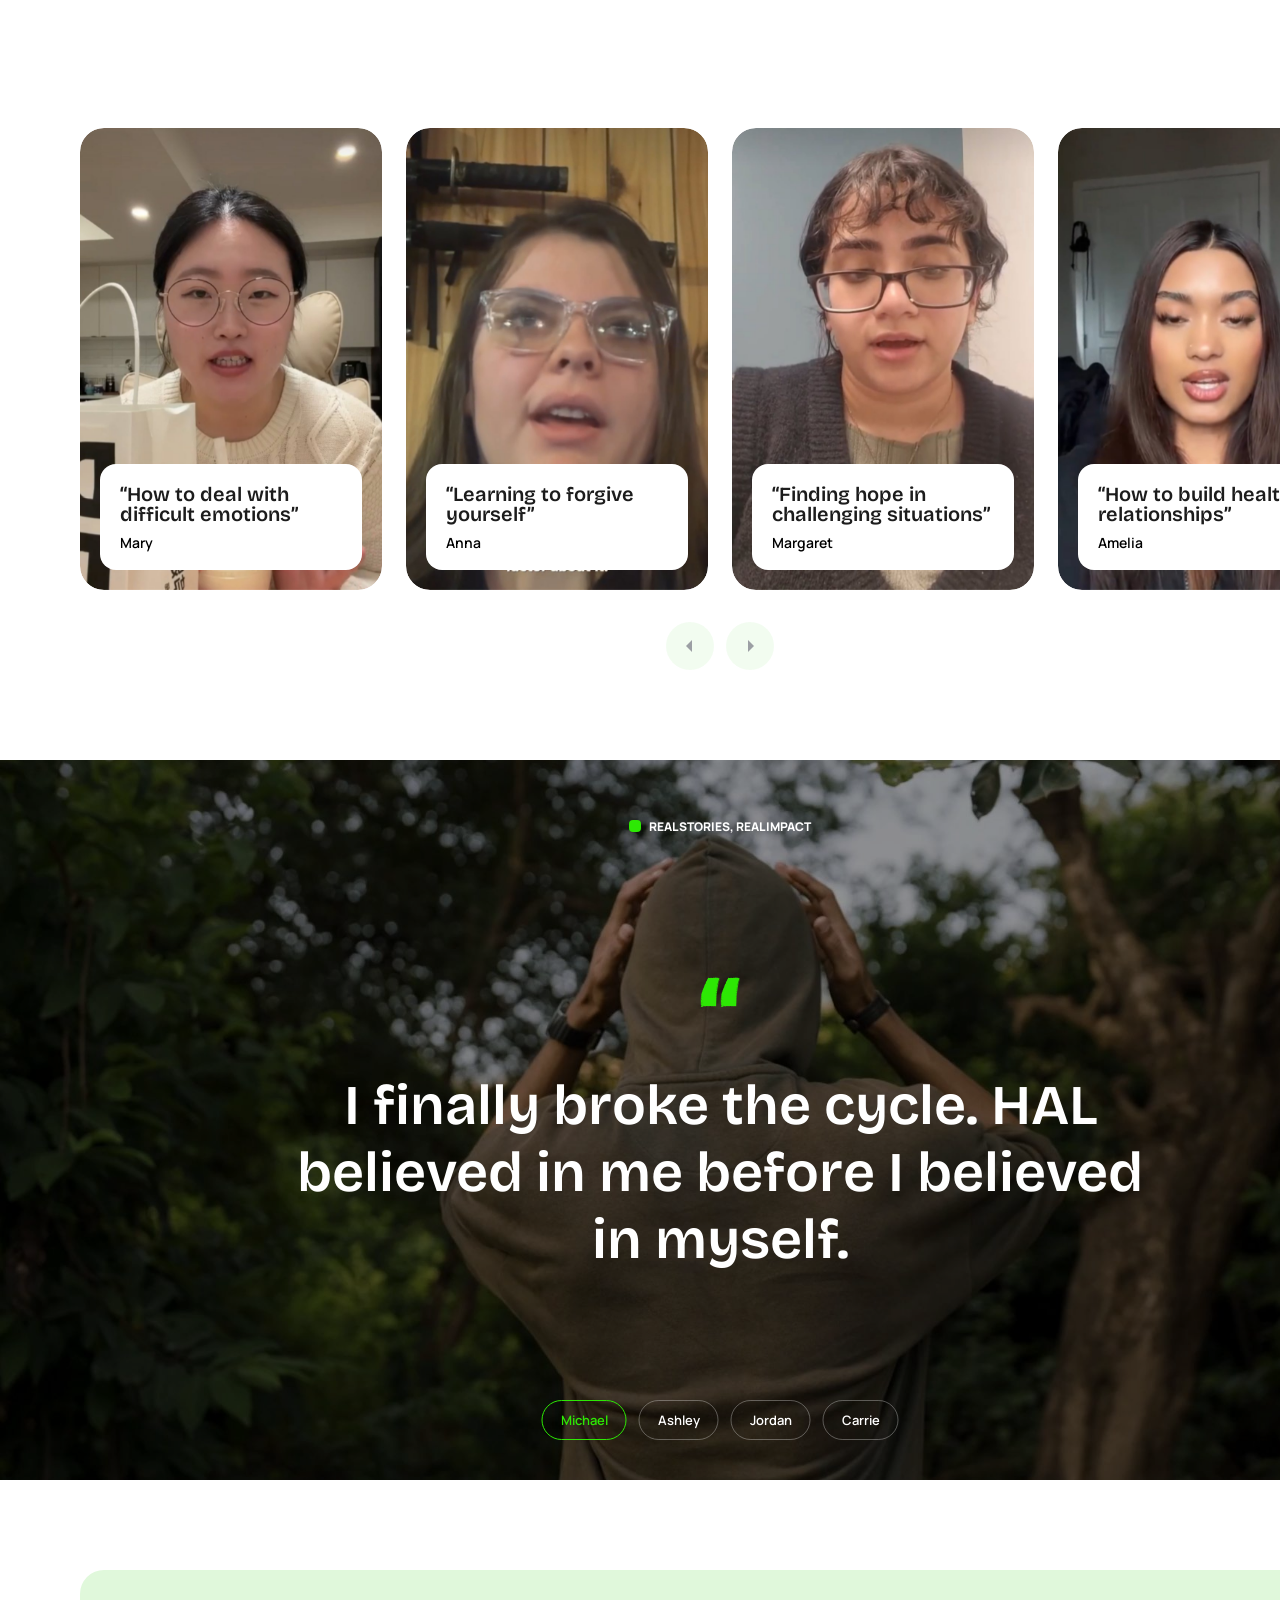
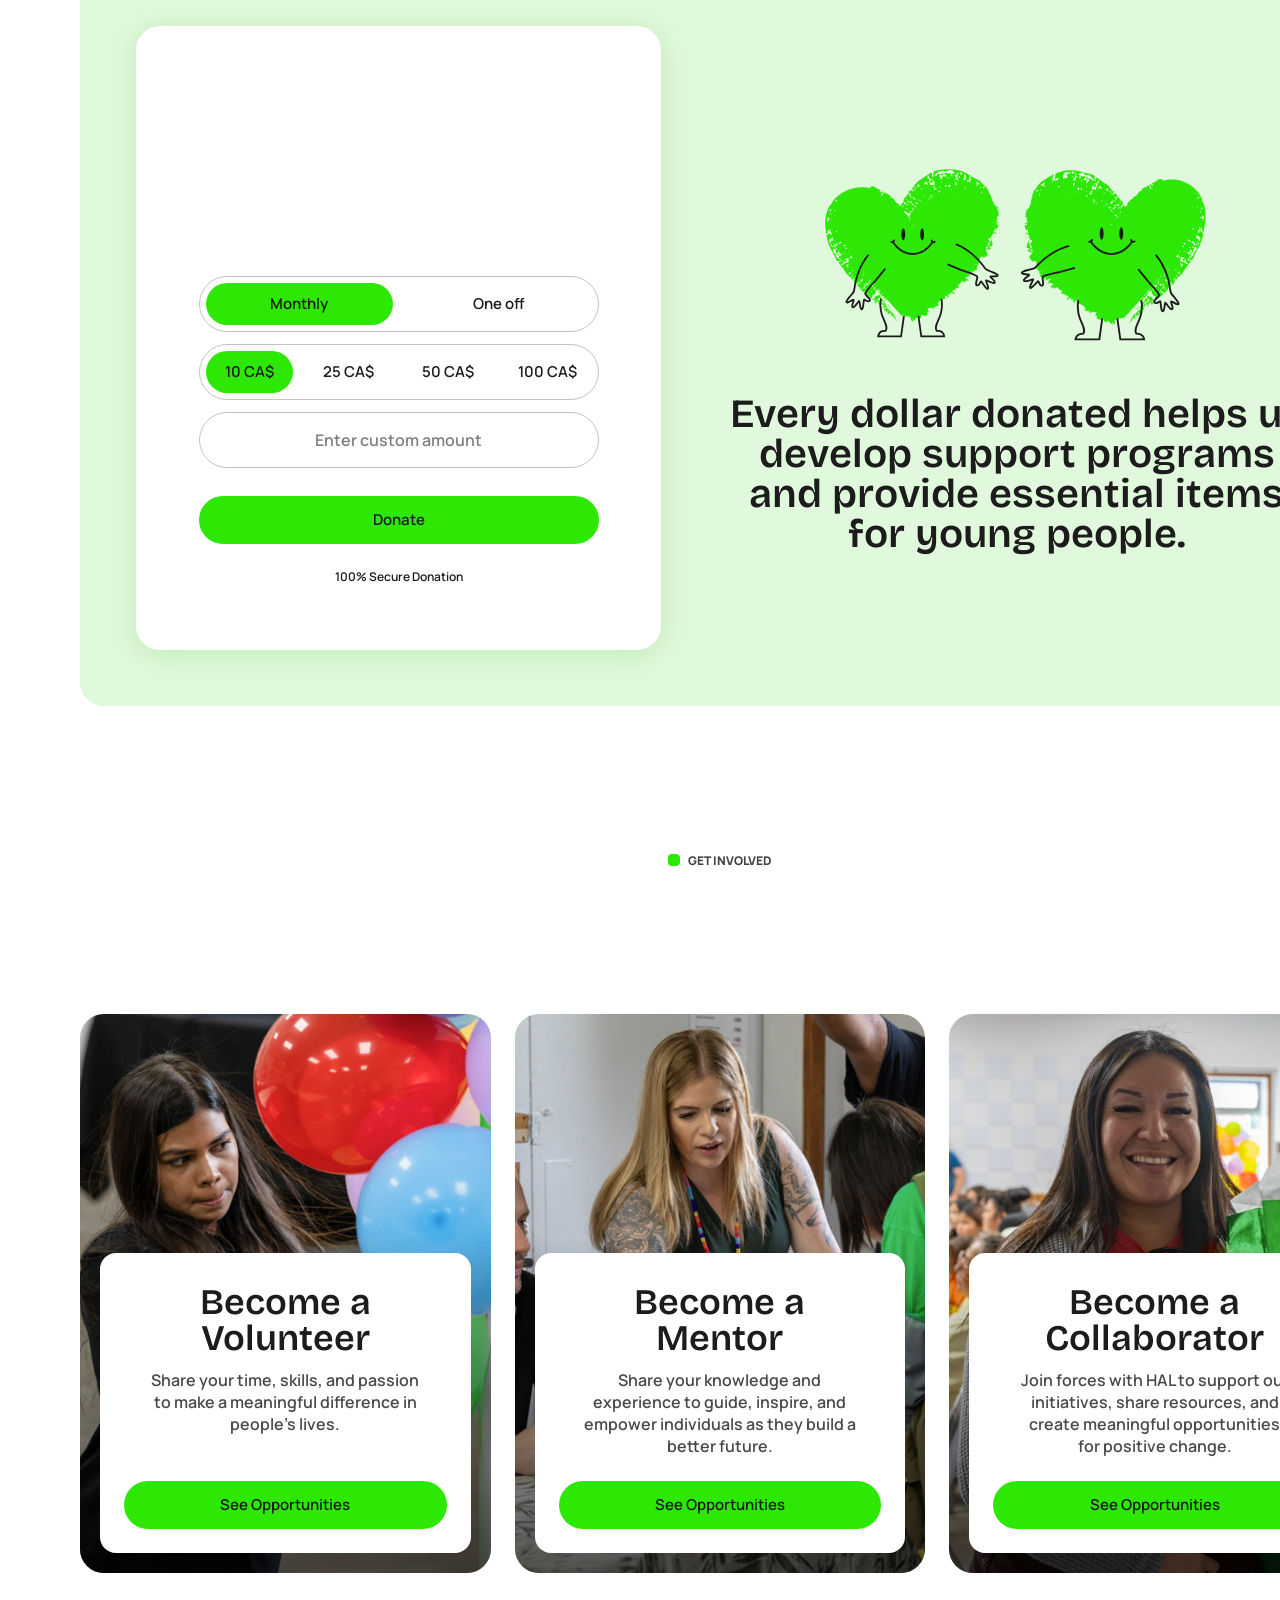
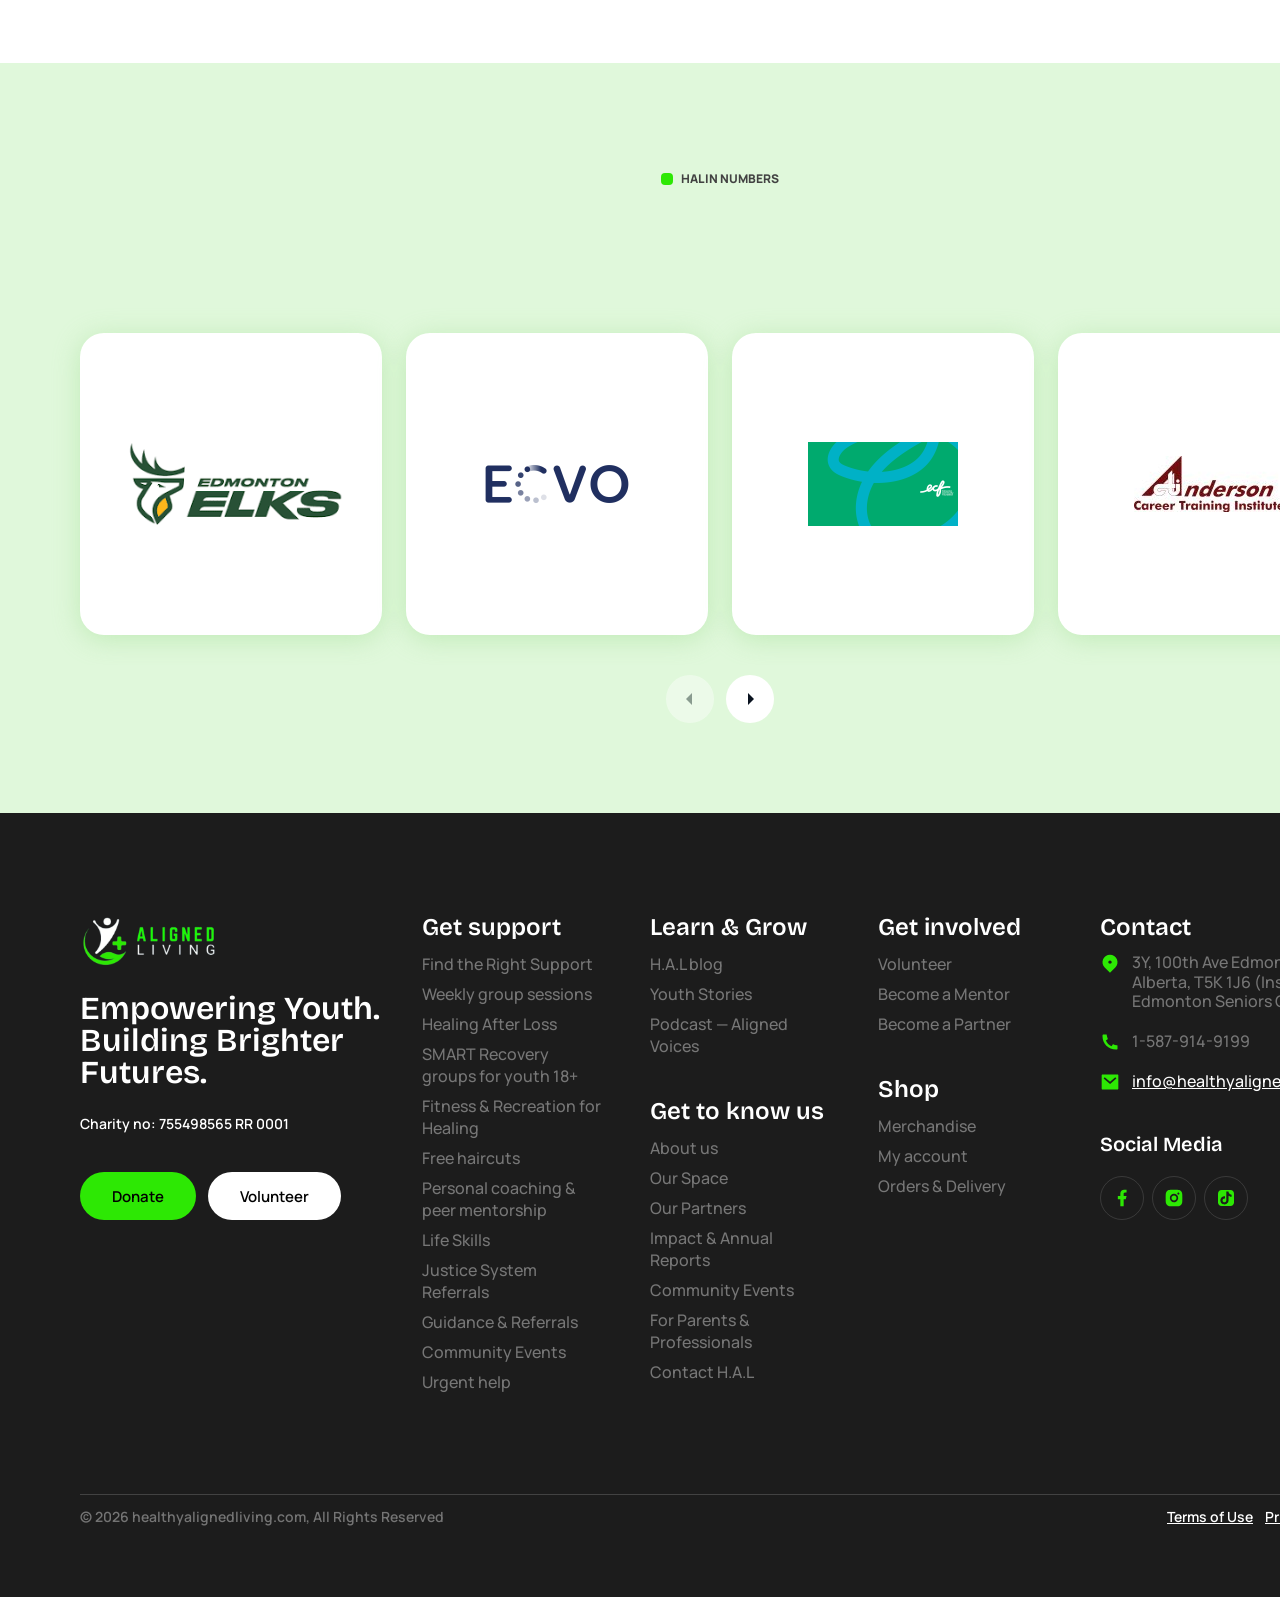
<file: v2.html>
<!DOCTYPE html>
<html lang="en">
<head>
  <meta charset="UTF-8">
  <meta name="robots" content="noindex, nofollow, noarchive">
  <title>HAL</title>
  <!-- Главная страница теперь по адресу / (index.html). Старая ссылка v2.html перенаправляет туда. -->
  <meta http-equiv="refresh" content="0; url=./">
  <script>location.replace('./' + location.hash);</script>
</head>
<body></body>
</html>
</file>
<file: styles.css>
/* =========================================================
   HAL — Homepage prototype (desktop)
   Базовая ширина макета 1440px. На широких экранах фоны и
   «краевые» элементы тянутся, контент остаётся в своих размерах.
   ========================================================= */

:root {
  --green: #2de804;
  --black: #1c1c1c;
  --label: #424242;
  --mint: #e0f8db;
  --white: #fff;
  --font-display: "Bricolage Grotesque", system-ui, sans-serif;
  --font-body: "Manrope", system-ui, sans-serif;
  --page: 1440px;
  --side: 240px;   /* поля контента слева и справа, как в макете */
}

*, *::before, *::after { box-sizing: border-box; }
html { scroll-behavior: smooth; }
body {
  margin: 0;
  min-width: var(--page);
  font-family: var(--font-body);
  font-weight: 600;
  color: var(--black);
  background: var(--white);
  overflow-x: hidden;
  -webkit-font-smoothing: antialiased;
}
img { display: block; max-width: none; }
a { color: inherit; text-decoration: none; }
p, h1, h2, h3, ul { margin: 0; padding: 0; }
ul { list-style: none; }
button { font: inherit; border: 0; background: none; padding: 0; cursor: pointer; color: inherit; }

.display {
  font-family: var(--font-display);
  font-weight: 600;
  font-variation-settings: "opsz" 14, "wdth" 100;
}

/* Обёртка для svg-«мазков» с выносом за границы (как в Figma) */
.brush__bg, .programs__circle, .programs__brush, .stat__brush { position: absolute; }
.brush__bg > span, .programs__circle > span, .programs__brush > span, .stat__brush > span { position: absolute; }
.brush__bg img, .programs__circle img, .programs__brush img, .stat__brush img { width: 100%; height: 100%; }

/* ---------- Buttons ---------- */
.btn {
  display: inline-flex; align-items: center; justify-content: center;
  height: 64px; padding: 0 32px; border-radius: 68px;
  font-size: 16px; line-height: 1; white-space: nowrap;
  transition: transform .2s ease, background-color .2s ease, color .2s ease;
}
.btn:hover { transform: translateY(-2px); }
.btn--green { background: var(--green); color: #000; }
.btn--white { background: var(--white); color: #000; border-radius: 36px; }
.btn--black { background: var(--black); color: var(--white); }
.btn--outline { border: 1px solid rgba(255,255,255,.26); border-radius: 36px; color: var(--white); }
.btn--outline:hover { border-color: rgba(255,255,255,.7); }
.icon-btn {
  width: 64px; height: 64px; border-radius: 68px;
  display: flex; align-items: center; justify-content: center;
  transition: background-color .2s ease;
}
.icon-btn:hover { background: rgba(255,255,255,.12); }

/* ---------- Section label ---------- */
.label {
  display: inline-flex; align-items: center; gap: 8px; height: 52px;
  font-size: 14px; font-weight: 800; text-transform: uppercase; color: var(--label);
  white-space: nowrap;
}
.label--dark { color: #4d4d4d; }
.label__dot { width: 12px; height: 12px; border-radius: 4px; background: var(--green); flex: none; }

/* маркер 24×24 с квадратиком 12×12 */
.marker { width: 24px; height: 24px; flex: none; position: relative; }
.marker::before {
  content: ""; position: absolute; left: 6px; top: 6px;
  width: 12px; height: 12px; border-radius: 4px; background: var(--green);
}

/* =========================================================
   HERO
   ========================================================= */
.hero {
  position: relative;
  height: 100vh;
  min-height: 760px;
  overflow: hidden;
  color: var(--white);
  background: #1a1a14;
}
.hero__media { position: absolute; inset: 0; overflow: hidden; pointer-events: none; }
.hero__video {
  position: absolute; top: 50%; left: 50%;
  width: max(100%, 177.78vh);       /* 16:9, режим cover */
  height: max(100%, 56.25vw);
  min-height: 760px; min-width: 1351px;
  transform: translate(-50%, -50%);
  border: 0;
}
.hero__overlay { position: absolute; inset: 0; background: rgba(0,0,0,.32); }

/* Header */
.header {
  position: absolute; z-index: 5; top: 24px; left: 40px; right: 41px;
  height: 64px;
  display: flex; align-items: flex-start; justify-content: space-between;
}
.header__logo img { width: 136px; height: 54px; object-fit: cover; }
.nav {
  height: 64px; padding: 0 32px; border-radius: 36px; background: var(--white);
  display: flex; align-items: center; gap: 24px;
}
.nav__link {
  display: flex; align-items: center; gap: 4px;
  font-size: 16px; color: #000; white-space: nowrap;
  transition: color .2s ease;
}
.nav__link img { width: 24px; height: 24px; transition: transform .2s ease; }
.nav__link:hover img { transform: rotate(180deg); }
.header__actions { display: flex; align-items: center; gap: 24px; }

/* Контент hero: выровнен по левому краю колонки контента (как блок Who we are) */
.hero__content {
  position: absolute; z-index: 2;
  left: var(--side);
  bottom: 110px;
  display: flex; flex-direction: column; align-items: flex-start;
}
.hero__highlights { margin-bottom: 6px; }
.hero__text { display: flex; flex-direction: column; gap: 10px; margin-bottom: 32px; } /* 10px + 10px запаса у заголовка = 20px как в макете */
.hero__desc {
  width: 530px;   /* в макете 555; в браузере Manrope чуть уже — подогнано под переносы макета */
  font-size: 16px; line-height: normal; color: rgba(255,255,255,.8);   /* opacity 80% */
}
.hero__highlights {
  display: flex; align-items: center; gap: 12px;
  font-size: 16px; white-space: nowrap; color: var(--white);
}
.hero__highlights li:not(.marker) { height: 52px; display: flex; align-items: center; }
.hero__title {
  position: relative; height: 210px; width: 960px;   /* 2 строки по 100px + запас под выносные элементы */
  overflow: hidden;                                 /* «окно», через которое перелистываются тексты */
  font-family: var(--font-display); font-weight: 600;
  font-variation-settings: "opsz" 14, "wdth" 100;
  font-size: 100px; line-height: 1; color: var(--white); white-space: nowrap;
}
/* Сменяющиеся тексты: перелистываются снизу вверх */
.hero__slide {
  position: absolute; left: 0; top: 0;
  opacity: 0;                              /* неактивный текст всегда невидим */
  transform: translateY(110%);
  transition: transform .5s cubic-bezier(.65,0,.35,1), opacity .5s ease;
}
.hero__slide.is-active  { opacity: 1; transform: translateY(0); }
.hero__slide.is-leaving { opacity: 0; transform: translateY(-110%); }
.hero__slide.no-anim    { transition: none; }
@media (prefers-reduced-motion: reduce) {
  .hero__slide { transition: none; }
}
.hero__actions { display: flex; gap: 20px; }


/* =========================================================
   INTRODUCTION
   ========================================================= */
.intro { padding: 90px 0 57px; }
.intro__content {
  margin: 0 var(--side);
  display: flex; flex-direction: column; gap: 12px;
}
.intro__text {
  font-family: var(--font-display); font-weight: 600;
  font-optical-sizing: auto; /* в Figma этот блок совпадает с авто-opsz */
  font-size: 56px; line-height: normal; color: var(--black);
}

/* =========================================================
   PROGRAMS
   ========================================================= */
.programs { position: relative; height: 1414px; }
.programs__stage {
  position: relative; width: 100%; height: 100%;
}
.programs__circle { left: calc(50% - 452px); top: 295px; width: 901px; height: 901px; }
.programs__brush  { left: calc(50% - 155px); top: 687px; width: 189px; height: 79px; }

.programs__heading {
  position: absolute; left: 50%; top: 615px; transform: translateX(calc(-50% - 2px));
  width: 657px;
  display: flex; flex-direction: column; align-items: center; gap: 12px;
}
.programs__title {
  font-family: var(--font-display); font-weight: 600;
  font-variation-settings: "opsz" 14, "wdth" 100;
  font-size: 90px; line-height: 1; text-align: center; color: var(--black);
}

.pcard {
  position: absolute;
  display: flex; flex-direction: column; gap: 24px;
}
.pcard__img { overflow: hidden; border-radius: 24px; }
.pcard__img img { width: 100%; height: 100%; object-fit: cover; transition: transform .6s ease; }
.pcard:hover .pcard__img img { transform: scale(1.04); }
.pcard__label {
  display: flex; align-items: center; gap: 8px;
  font-family: var(--font-display); font-weight: 600;
  font-variation-settings: "opsz" 14, "wdth" 100;
  font-size: 24px; line-height: normal; white-space: nowrap; color: var(--black);
}

.pcard--support    { right: calc(var(--side) - 54px); top: 191px; width: 386px; }
.pcard--support .pcard__img { height: 244px; }
.pcard--resilience { right: calc(var(--side) + 1px); top: 888px; width: 272px; }
.pcard--resilience .pcard__img { height: 353px; }
.pcard--skills     { left: calc(var(--side) - 3px); top: 930px; width: 397px; }
.pcard--skills .pcard__img { height: 263px; }
.pcard--future     { left: calc(var(--side) + 54px); top: 158px; width: 282px; }
.pcard--future .pcard__img { height: 377px; }

/* Анимация появления карточек */
.js .pcard {
  opacity: 0;
  transform: translateY(40px) scale(.94);
  transition: opacity .8s cubic-bezier(.22,.61,.36,1), transform .8s cubic-bezier(.22,.61,.36,1);
  transition-delay: calc(var(--i, 0) * 280ms);
}
.js .programs.is-visible .pcard { opacity: 1; transform: none; }
@media (prefers-reduced-motion: reduce) {
  .js .pcard { opacity: 1; transform: none; transition: none; }
}

/* =========================================================
   SUPPORT SERVICES
   ========================================================= */
.services { background: var(--mint); padding: 90px 0; }
.services__content {
  margin: 0 var(--side);
  display: flex; flex-direction: column; align-items: center; gap: 56px;
}
.services__heading {
  width: 901px; display: flex; flex-direction: column; align-items: center; gap: 16px;
}
.section-title {
  font-family: var(--font-display); font-weight: 600;
  font-variation-settings: "opsz" 14, "wdth" 100;
  font-size: 90px; line-height: 1; text-align: center; color: var(--black);
}
.services__grid {
  display: grid; grid-template-columns: 1fr 1fr; gap: 20px; width: 100%;
}
.scard {
  min-height: 546px; padding: 20px; border-radius: 24px; background: var(--white);
  box-shadow: 0 4px 26.1px rgba(145,215,130,.4);
  display: flex; flex-direction: column; gap: 20px; overflow: hidden;
  transition: transform .3s ease, box-shadow .3s ease;
}
.scard:hover { transform: translateY(-6px); box-shadow: 0 12px 36px rgba(145,215,130,.55); }
.scard__title {
  height: 92px; padding: 12px 16px 0;
  font-family: var(--font-display); font-weight: 600;
  font-variation-settings: "opsz" 14, "wdth" 100;
  font-size: 40px; line-height: 1; color: #000;
}
.scard__img { height: 350px; border-radius: 24px; overflow: hidden; flex: none; background: var(--mint); }
.scard__img img { width: 100%; height: 100%; object-fit: contain; }
.scard__tags {
  display: flex; flex-wrap: wrap; align-items: center; gap: 4px 8px; padding: 0 16px;
  font-size: 14px; white-space: nowrap; color: var(--black);
}
.scard__tags li { display: flex; align-items: center; gap: 8px; }
.scard__tags li::before {
  content: ""; flex: none;
  width: 12px; height: 12px; margin: 6px; border-radius: 4px; background: var(--green);
}

/* =========================================================
   IMPACT
   ========================================================= */
.impact { padding: 90px 0 78px; overflow: hidden; }
.impact__content {
  width: 794px; margin: 0 auto;
  display: flex; flex-direction: column; align-items: center; gap: 62px;
}
.impact__heading { display: flex; flex-direction: column; align-items: center; }
.impact__title {
  font-family: var(--font-display); font-weight: 600;
  font-variation-settings: "opsz" 14, "wdth" 100;
  font-size: 90px; line-height: normal; text-align: center; color: var(--black);
}
.stats { width: 100%; display: flex; align-items: flex-end; gap: 37px; }
.stat { position: relative; width: var(--bw); height: 143px; flex: none; }
.stat__brush { left: 0; top: 0; width: var(--bw); height: 79px; }
.stat__content {
  position: relative; margin-left: var(--ml); width: 195px;
  display: flex; flex-direction: column; gap: 12px;
}
.stat__value {
  height: 87px;
  font-family: var(--font-display); font-weight: 600;
  font-variation-settings: "opsz" 14, "wdth" 100;
  font-size: 64px; line-height: normal; text-align: center; color: var(--black);
}
.stat__desc { font-size: 16px; line-height: normal; color: #000; }

/* Gallery */
.gallery {
  margin-top: 56px;
  display: flex; align-items: flex-start; justify-content: center; gap: 0;
}
.gallery__main, .gallery__side {
  position: relative; flex: none; overflow: hidden; border-radius: 24px;
}
.gallery__main { width: calc(100% - 2 * var(--side)); height: 652px; margin: 0 22px 0 18px; }
.gallery__side { width: 280px; height: 420px; }
.gallery__main > img, .gallery__side > img { position: absolute; object-fit: cover; transition: opacity .35s ease; }
.gallery.is-cover .gallery__main > img,
.gallery.is-cover .gallery__side > img { inset: 0 !important; width: 100% !important; height: 100% !important; }
.gallery__side { cursor: pointer; }

.gallery__ctrl {
  position: absolute; top: 50%; transform: translateY(-50%);
  width: 56px; height: 56px; border-radius: 28px; background: var(--white);
  display: flex; align-items: center; justify-content: center;
  transition: transform .2s ease;
}
.gallery__ctrl:hover { transform: translateY(-50%) scale(1.08); }
.gallery__ctrl--prev { left: 20px; }
.gallery__ctrl--next { right: 20px; }
.gallery__ctrl--prev img { transform: rotate(90deg); }
.gallery__ctrl--next img { transform: rotate(-90deg); }
</file>
<file: v2.css>
/* =========================================================
   HAL — v2 (по макету Homepage 1920, Figma node 115:1844)
   Подключается поверх styles.css только на странице v2.html

   СЕТКА: 12 колонок, поля 6.25% ширины, gutter 24px
     1920 → поля 120px, колонка 118px, контент 1680px (как в Figma)
     1440 → поля 90px, колонка ≈83px
   Шрифты фиксированные, колонки резиновые.
   ========================================================= */
.v2 {
  --side: 6.25vw;  /* поле слева/справа: 120px на 1920, 90px на 1440 */
  --gut: 24px;     /* расстояние между колонками (колонка 118px на 1920) */
}
/* Ширина N колонок внутри секции во всю ширину экрана:
   calc((100% - 2*side - 11*gut) / 12 * N + (N-1)*gut)            */


/* ===================== HERO ===================== */

/* В Hero свои поля — 40px слева и справа (шапка, заголовок, линия, нижняя строка) */
.v2 .hero { --side: 40px; min-height: 560px; }   /* на ноутбуках с невысоким экраном (~740px) Hero помещается целиком */

/* Шапка: по полям сетки */
.v2 .header { top: 28px; left: var(--side); right: var(--side); }

/* Navigation по центру экрана */
.v2 .nav {
  position: absolute; top: 0;
  left: 50%;
  transform: translateX(-50%);
}

/* Заголовок + кнопки: от левого поля сетки, по вертикали — по центру экрана */
.v2 .hero__content {
  left: var(--side);
  top: 50%;
  bottom: auto;
  transform: translateY(-50%);
}
.v2 .hero__title { width: auto; height: auto; overflow: visible; font-size: 80px; }   /* статичный заголовок, 80px */
.v2 .hero__title .hl-green { color: #2DE804; }   /* «Empowering Youth.» */
.v2 .hero__desc { display: none; }   /* описание скрыто */

/* Линия-разделитель и нижняя строка: по полям сетки */
.v2 .hero__divider {
  position: absolute; z-index: 2;
  left: var(--side); right: var(--side); bottom: 88px;   /* линия сдвинута вместе с нижней строкой */
  height: 1px; background: rgba(217,217,217,.26);
}
.v2 .hero__bar {
  position: absolute; z-index: 2;
  left: var(--side); right: var(--side); bottom: 20px;   /* 20px от низа экрана */
  display: flex; align-items: center; justify-content: space-between;
}
.v2 .hero__highlights { margin: 0; }
.v2 .hero__scroll {
  font-size: 16px; color: rgba(255,255,255,.49); white-space: nowrap;
  transition: color .2s ease;
}
.v2 .hero__scroll:hover { color: rgba(255,255,255,.85); }
.v2 .hero__scroll { font-weight: 500; }   /* Medium */

/* Фоновое видео: пропорции 4:3 (по коду Vimeo, padding 75%), режим cover */
.v2 .hero__video {
  transform: translate(-50%, -50%);
  width: max(100%, 133.34vh);
  height: max(100%, 75vw);
  min-width: 1014px;
  min-height: 760px;
}
/* Затемнение поверх видео — 40% */
.v2 .hero__overlay { background: rgba(0,0,0,.4); }
/* Градиент в нижней части hero */
.v2 .hero__gradient {
  position: absolute; left: 0; right: 0; bottom: 0;
  height: 512px;
  background: linear-gradient(to bottom, rgba(0,0,0,0) 0%, rgba(0,0,0,.6) 100%);
  pointer-events: none;
}


/* ===================== WHO WE ARE ===================== */
/* Колонки 3–10 (8 колонок: 1112px на 1920, поля ~404px) */
.v2 .intro { padding: 90px 0 90px; }
.v2 .intro__content {
  width: calc((100% - 2 * var(--side) - 11 * var(--gut)) / 12 * 8 + 7 * var(--gut));
  margin: 0 auto;
}


/* ===================== PROGRAMS ===================== */
/* Макет 1920 (Figma 115:1936). Фото — в процентах от ширины, чтобы на 1440
   пропорционально сдвигались к кругу; плашки привязаны к своим фото. */
.v2 .programs { --k: 1; height: calc(1080px * var(--k)); overflow: hidden; }
/* Вся композиция (круг, заголовок, 4 карточки) собрана на «холсте» 1920×1080, как в макете.
   На экранах уже 1920 холст целиком уменьшается пропорционально (--k = ширина экрана / 1920, считает v2.js),
   поэтому карточки стоят относительно круга ровно как в макете и не наезжают на него. */
.v2 .programs__stage {
  position: absolute; left: 50%; top: 0; width: 1920px; height: 1080px;
  transform: translateX(-50%) scale(var(--k)); transform-origin: 50% 0;
}
/* Гладкий овал 1019×963 по центру секции */
.v2 .programs__circle {
  left: 50%; top: 50%; width: 1019px; height: 963px;
  margin: -481.5px 0 0 -509.5px;
  border-radius: 509.5px; background: var(--mint);
}
/* Заголовок в 3 строки: ширина 543px */
.v2 .programs__heading { top: 416px; width: max-content; transform: translateX(calc(-50% + 2px)); }   /* 3 строки, переносы как в макете */
.v2 .programs__title { white-space: nowrap; }

.v2 .pg { position: absolute; display: block; }
.v2 .pg__img { overflow: hidden; border-radius: 24px; }
.v2 .pg__img img { width: 100%; height: 100%; object-fit: cover; transition: transform .6s ease; }
.v2 .pg:hover .pg__img img { transform: scale(1.04); }

.v2 .pg--support    { left: 15.00%;  top: 99px; }    /* верх слева */
.v2 .pg--support .pg__img    { width: 370px; height: 250px; }
.v2 .pg--resilience { right: 18.18%; top: 55px; }    /* верх справа */
.v2 .pg--resilience .pg__img { width: 250px; height: 370px; }
.v2 .pg--skills     { right: 15.68%; top: 752px; }   /* низ справа */
.v2 .pg--skills .pg__img     { width: 377px; height: 250px; }
.v2 .pg--future     { left: 17.03%;  top: 671px; }   /* низ слева */
.v2 .pg--future .pg__img     { width: 300px; height: 300px; }

/* Плашка: зелёный мазок + текст 24px */
.v2 .pg__label { position: absolute; height: 56px; display: flex; align-items: center; justify-content: center; }
.v2 .pg__label--241 { width: 241px; }
.v2 .pg__label--328 { width: 328px; }
.v2 .pg__label--279 { width: 279px; }
.v2 .pg__brush { position: absolute; inset: 0; }
.v2 .pg__brush > span { position: absolute; }
.v2 .pg__brush img { width: 100%; height: 100%; }
.v2 .pg__text {
  position: relative;
  font-family: var(--font-display); font-weight: 600;
  font-variation-settings: "opsz" 14, "wdth" 100;
  font-size: 24px; line-height: normal; color: var(--black); white-space: nowrap;
}
/* Позиции плашек относительно фото (из макета) */
.v2 .pg--support    .pg__label { left: 284px;  top: 125px; }
.v2 .pg--resilience .pg__label { left: -146px; top: 264px; }
.v2 .pg--skills     .pg__label { left: -144px; top: 55px; }
.v2 .pg--future     .pg__label { left: 180px;  top: 53px; }   /* Figma 124:3681 */

/* ---------- Анимация появления ----------
   Старт — когда .programs получает .is-visible (script.js, середина блока доходит до низа экрана).
   0 мс — круг и заголовок; затем каждая карточка по очереди (--i):
   фото → плашка «рисуется» слева направо, как фломастером → текст. */
.v2 { --pg-start: 400ms; --pg-step: 450ms; }   /* было 700 / 1000 — ускорено вдвое */

.js .v2 .programs__circle {
  opacity: 0; transform: scale(.85);
  transition: opacity .8s ease, transform .9s cubic-bezier(.22,.61,.36,1);
}
.js .v2 .programs.is-visible .programs__circle { opacity: 1; transform: none; }

.js .v2 .pg__img {
  opacity: 0; transform: translateY(30px) scale(.94);
  transition: opacity .45s ease, transform .5s cubic-bezier(.22,.61,.36,1);
  transition-delay: calc(var(--pg-start) + var(--i) * var(--pg-step));
}
.js .v2 .pg__brush > span {
  /* маска на всём мазке (вместе с неровными краями, выходящими за плашку); мягкий край — эффект фломастера */
  -webkit-mask-image: linear-gradient(to right, #000 0 46%, transparent 54%);
          mask-image: linear-gradient(to right, #000 0 46%, transparent 54%);
  -webkit-mask-size: 250% 100%; mask-size: 250% 100%;
  -webkit-mask-repeat: no-repeat; mask-repeat: no-repeat;
  -webkit-mask-position: 100% 0; mask-position: 100% 0;
  transition: -webkit-mask-position .4s cubic-bezier(.45,.05,.35,1), mask-position .4s cubic-bezier(.45,.05,.35,1);
  transition-delay: calc(var(--pg-start) + var(--i) * var(--pg-step) + 250ms);
}
.js .v2 .pg__text {
  opacity: 0; transform: translateX(-6px);
  transition: opacity .3s ease, transform .3s ease;
  transition-delay: calc(var(--pg-start) + var(--i) * var(--pg-step) + 500ms);
}
.js .v2 .programs.is-visible .pg__img   { opacity: 1; transform: none; }
.js .v2 .programs.is-visible .pg__brush > span { -webkit-mask-position: 0 0; mask-position: 0 0; }
.js .v2 .programs.is-visible .pg__text  { opacity: 1; transform: none; }

@media (prefers-reduced-motion: reduce) {
  .js .v2 .programs__circle,
  .js .v2 .pg__img, .js .v2 .pg__text { opacity: 1; transform: none; transition: none; }
  .js .v2 .pg__brush > span { -webkit-mask: none; mask: none; transition: none; }
}


/* ===================== SUPPORT SERVICES ===================== */
/* 4 карточки в ряд на всю сетку: каждая по 3 колонки (416px на 1920), между ними gutter */
.v2 .services { padding: 90px 0 90px; }
.v2 .services__content {
  width: calc(100% - 2 * var(--side));
  margin: 0 auto;
  align-items: center;
}
.v2 .services__heading { width: 100%; min-height: 0; }   /* заголовок в 2 строки, до карточек 56px (gap секции) */
.v2 .services__grid { grid-template-columns: repeat(4, minmax(0, 1fr)); gap: var(--gut); }   /* колонки строго равные: длинные теги не раздвигают сетку */

/* Карточка (Figma 119:2990): один белый блок — квадратная иллюстрация, заголовок, теги */
.v2 .scard {
  height: auto; min-height: 0;
  padding: 20px 20px 28px; gap: 20px;   /* Figma 117:2617 */
  background: var(--white); border-radius: 24px; overflow: hidden;
  box-shadow: 0 4px 26.1px rgba(145,215,130,.4);
}
.v2 .scard__media { padding: 0; background: none; box-shadow: none; border-radius: 0; }
/* Наведение: карточка плавно поднимается вверх на 6px, тень насыщеннее на 20% (непрозрачность 40% → 60%) */
.v2 .scard { transition: transform .35s cubic-bezier(.22,.61,.36,1), box-shadow .35s ease; }
.v2 .scard:hover { transform: translateY(-6px); box-shadow: 0 4px 26.1px rgba(145,215,130,.6); }
.v2 .scard__img { position: relative; height: auto; aspect-ratio: 362 / 376; margin-top: 0; border-radius: 24px; overflow: hidden; background: var(--mint); }   /* 362×376 на 1920, на узких экранах — те же пропорции */
.v2 .scard__img img { object-fit: cover; }

/* Заголовок и теги под иллюстрацией; теги прижаты к низу карточки */
.v2 .scard__body {
  flex: 1;
  display: flex; flex-direction: column; gap: 28px; padding-top: 8px !important;
  padding: 0; background: none; box-shadow: none; border-radius: 0;
}
.v2 .scard__title {
  height: auto; min-height: 0; max-width: none;
  margin: 0; padding: 0 12px;   /* Figma 147:1149: поля 12px слева и справа */
  font-size: 32px; line-height: 1; color: #000; text-align: center;
}

/* Теги: одна строка, маркер между тегами, лишнее обрезается; при наведении строка прокручивается (v2.js) */
.v2 .scard__tags {
  display: block; margin-top: auto;
  overflow: hidden;
  padding: 0;
}
.v2 .scard__track {
  display: flex; align-items: center; gap: 8px;
  width: max-content;
  margin: 0; padding: 0; list-style: none;
  will-change: transform;
}
.v2 .scard__tags li { gap: 8px; flex: none; }
.v2 .scard__tags li::before { display: none; }
.v2 .scard__tags li + li::before { display: block; width: 8px; height: 8px; margin: 2px; border-radius: 2px; }   /* маркер 8×8 в зоне 12px */
.v2 .scard__tags { font-size: 14px; }

/* ===================== IMPACT ===================== */
.v2 .impact { padding: 90px 0 79px; overflow: hidden; }
.v2 .stat__desc { font-size: 16px; }

/* Галерея (Figma 115:2212): центральное фото — 8 колонок (1112×670 на 1920),
   соседние — 760×441 (ширина пропорциональна центральной), по центру по вертикали, между фото 24px (gutter).
   Размеры и позиции считает v2.js. */
.v2 .igal {
  --w: calc((100vw - 2 * var(--side) - 11 * var(--gut)) / 12 * 8 + 7 * var(--gut));
  position: relative; height: 670px; margin-top: 76px;
  touch-action: pan-y; user-select: none;
}
.v2 .igal__slide {
  position: absolute; top: 50%; left: 50%;
  width: var(--w); height: 100%;
  border-radius: 24px; overflow: hidden; cursor: pointer;
  transform: translate(-50%, -50%);
  transition: transform .7s cubic-bezier(.65,0,.35,1), width .7s cubic-bezier(.65,0,.35,1), height .7s cubic-bezier(.65,0,.35,1);
  will-change: transform, width, height;
}
.v2 .igal__slide.is-center { cursor: default; }
.v2 .igal__slide.no-anim { transition: none; }
.v2 .igal__slide img { width: 100%; height: 100%; object-fit: cover; display: block; pointer-events: none; transition: opacity .4s ease; }
.v2 .igal__slide:not(.is-center):hover img { opacity: .85; }
.v2 .igal__cap {
  position: absolute; left: 20px; bottom: 20px; width: 376px;
  padding: 20px; border-radius: 16px; background: var(--white);
  display: flex; flex-direction: column; gap: 8px;
  transition: opacity .4s ease .25s, transform .4s ease .25s;
}
.v2 .igal__slide:not(.is-center) .igal__cap { opacity: 0; transform: translateY(10px); transition-delay: 0s; }
.v2 .igal__cap-title {
  font-family: var(--font-display); font-weight: 600; font-variation-settings: "opsz" 14, "wdth" 100;
  font-size: 20px; line-height: 1; color: var(--black);
}
.v2 .igal__cap-sub { font-size: 14px; font-weight: 500; line-height: 1; color: #6b6b6b; }
.v2 .igal__ctrls {
  position: absolute; z-index: 20; left: 50%; top: 50%; width: var(--w); height: 0;
  transform: translateX(-50%); pointer-events: none;
}
.v2 .igal__ctrls .ctrl { position: absolute; top: -28px; pointer-events: auto; }
.v2 .igal__ctrls .ctrl--prev { left: 24px; }
.v2 .igal__ctrls .ctrl--next { right: 24px; }

/* Круглые кнопки-стрелки */
.v2 .ctrl {
  width: 56px; height: 56px; border-radius: 28px;
  display: flex; align-items: center; justify-content: center;
  transition: transform .2s ease, opacity .2s ease;
}
.v2 .ctrl:disabled { opacity: .4; cursor: default; }
.v2 .ctrl--white { background: var(--white); }
.v2 .ctrl--mint { background: var(--mint); }
.v2 .ctrl--prev img { transform: rotate(90deg); }
.v2 .ctrl--next img { transform: rotate(-90deg); }

/* Общая шапка секций: метка + заголовок по центру */
.v2 .sec-head { display: flex; flex-direction: column; align-items: center; gap: 11px; text-align: center; }

/* Горизонтальный слайдер (Voices, Partners): карточки фиксированной ширины, листаются стрелками */
.v2 .slider { margin: 0 var(--side); }
.v2 .slider__track {
  display: flex; gap: var(--gut);
  overflow-x: auto; scroll-behavior: smooth; scrollbar-width: none;
  padding: 30px; margin: -30px;   /* место под тени карточек */
}
.v2 .slider__track::-webkit-scrollbar { display: none; }
.v2 .slider__ctrls { display: flex; justify-content: center; gap: 12px; margin-top: 32px; }


/* ===================== COMMUNITY VOICES ===================== */
.v2 .voices { padding: 37px 0 90px; }
.v2 .voices .sec-head { margin-bottom: 59px; }
.v2 .voice {
  /* 3 колонки сетки (402×615 на 1920): 4 карточки ровно в ширину контента */
  position: relative; flex: none; aspect-ratio: 402 / 615;   /* пропорции из макета на любой ширине */
  width: calc((100% - 3 * var(--gut)) / 4);
  border-radius: 24px; overflow: hidden; background: var(--white);
}
.v2 .voice__img { width: 100%; height: 100%; object-fit: cover; display: block; transition: transform .6s ease; }
.v2 .voice:hover .voice__img { transform: scale(1.04); }
.v2 .voice__info {
  position: absolute; left: 20px; right: 20px; bottom: 20px; min-height: 106px;
  padding: 20px; border-radius: 16px; background: var(--white);
  display: flex; flex-direction: column; justify-content: space-between; gap: 12px;
}
.v2 .voice__quote {
  font-family: var(--font-display); font-weight: 600; font-variation-settings: "opsz" 14, "wdth" 100;
  font-size: 20px; line-height: 1; color: var(--black);
}
.v2 .voice__name { font-size: 14px; line-height: 1; color: #000; }


/* ===================== IMPACT TESTIMONIAL ===================== */
.v2 .tst { position: relative; height: 880px; overflow: hidden; color: var(--white); background: #1a1a14; }
.v2 .tst__media {
  position: absolute; inset: 0; overflow: hidden; pointer-events: none;
  background: #1a1a14 url(assets/tst-poster.jpg) center / cover no-repeat;   /* кадр из видео, пока оно грузится */
}
.v2 .tst__video { opacity: 0; transition: opacity .8s ease; }
.v2 .tst__video.is-playing { opacity: 1; }
.v2 .tst__video {
  position: absolute; top: 50%; left: 50%;
  width: max(100%, 1565px); height: max(100%, 56.25vw);   /* 16:9, cover для секции высотой 880px */
  transform: translate(-50%, -50%); border: 0;
}
.v2 .tst__overlay { position: absolute; inset: 0; background: rgba(0,0,0,.36); }
.v2 .tst__label { position: absolute; z-index: 1; top: 40px; left: 50%; transform: translateX(-50%); }
.v2 .label--white { color: var(--white); }
.v2 .tst__content {
  position: absolute; z-index: 1; left: 50%; top: 50%; width: 853px;
  transform: translate(-50%, -50%);
  display: flex; flex-direction: column; align-items: center; gap: 56px;
}
.v2 .tst__marks { display: flex; gap: 2px; }
.v2 .tst__marks img { width: 48px; height: 48px; display: block; }   /* Figma 150:1151 */
.v2 .tst__quote {
  margin: 0; text-align: center;
  font-family: var(--font-display); font-weight: 600; font-variation-settings: "opsz" 14, "wdth" 100;
  font-size: 56px; line-height: normal; color: var(--white);
  perspective: 900px;
}
/* Смена цитаты построчно, как на instituteofhealth.com:
   строки уходят вверх, размываясь, а новые выплывают снизу из глубины и размытия */
.v2 .tst__quote .line {
  display: block;
  transition: opacity 1s ease, filter 1s ease, transform 1.1s cubic-bezier(.22,1,.36,1);
  transition-delay: calc(var(--i) * .12s);
}
.v2 .tst__quote.is-pre .line {
  opacity: 0; filter: blur(18px);
  transform: translateY(50%) translateZ(-200px) rotateX(10deg);
  transition: none;
}
.v2 .tst__quote.is-leave .line {
  opacity: 0; filter: blur(18px);
  transform: translateY(-40%) translateZ(-200px) rotateX(-10deg);
  transition-duration: .6s, .6s, .7s;
  transition-timing-function: ease, ease, cubic-bezier(.55,0,.7,.4);
  transition-delay: calc(var(--i) * .06s);
}
.v2 .tst__nav {
  position: absolute; z-index: 1; left: 50%; bottom: 40px; transform: translateX(-50%);
  display: flex; gap: 12px;
}
.v2 .tst__pill {
  padding: 12px 20px; border-radius: 56px; border: 1px solid rgba(255,255,255,.3);
  font-size: 14px; line-height: normal; color: var(--white);
  transition: border-color .25s ease, color .25s ease;
}
.v2 .tst__pill:hover { border-color: rgba(255,255,255,.7); }
.v2 .tst__pill.is-active { border-color: var(--green); color: var(--green); }


/* ===================== DONATION (Figma 145:1018) ===================== */
/* Мятная плашка во всю ширину сетки; слева — белая форма, справа — сердечки и текст */
.v2 .donation { padding: 90px var(--side) 0; }
.v2 .donation__box {
  border-radius: 24px; background: var(--mint); padding: 56px;
  display: grid; grid-template-columns: minmax(0, 716fr) minmax(0, 784fr); gap: 68px; align-items: center;   /* правая часть — по центру по высоте */
}
.v2 .dform {
  height: 624px; border-radius: 24px; background: var(--white);
  box-shadow: 0 4px 26.1px rgba(145,215,130,.4);
  display: flex; align-items: center; justify-content: center; padding: 0 24px;
}
.v2 .dform__inner { width: 465px; max-width: 100%; display: flex; flex-direction: column; gap: 40px; }
.v2 .dform__title {
  font-family: var(--font-display); font-weight: 600; font-variation-settings: "opsz" 14, "wdth" 100;
  font-size: 72px; line-height: 1; text-align: center; color: var(--black);
}
.v2 .dform__opts { display: flex; flex-direction: column; gap: 20px; }
/* Переключатели: обводка, внутри кнопки; активная — зелёная «таблетка» */
.v2 .seg {
  height: 64px; padding: 8px; border: 1px solid #c2c2c2; border-radius: 80px;
  display: flex; gap: 12px; align-items: stretch;
}
.v2 .seg__btn {
  flex: 1 1 0; min-width: 0; border-radius: 68px;
  font-size: 16px; line-height: normal; color: var(--black); white-space: nowrap;
  transition: background-color .25s ease;
}
.v2 .seg__btn:hover { background: rgba(45,232,4,.15); }
.v2 .seg__btn.is-active { background: var(--green); }
.v2 .seg--input { cursor: text; transition: border-color .2s ease; }
.v2 .seg--input:focus-within { border-color: var(--green); }
.v2 .seg--input input {
  flex: 1; min-width: 0; border: 0; outline: 0; background: none; text-align: center;
  font: inherit; font-size: 16px; font-weight: 600; color: var(--black);
}
.v2 .seg--input input::placeholder { color: #808080; }
.v2 .dform__action { display: flex; flex-direction: column; gap: 24px; align-items: center; margin-top: 4px; }
.v2 .dbtn {
  width: 100%; height: 64px; border-radius: 68px; background: var(--green);
  font-size: 16px; color: var(--black); transition: transform .2s ease;
}
.v2 .dform__note { font-size: 12px; line-height: normal; color: var(--black); }

.v2 .donation__side { display: flex; flex-direction: column; gap: 20px; }
/* Сердечки — область 784×371: левое и правое чуть наезжают друг на друга (пропорции из макета) */
.v2 .donation__hearts { position: relative; aspect-ratio: 784 / 371; }
.v2 .donation__hearts img { position: absolute; height: auto; }
.v2 .donation__hearts img:first-child { left: 8.04%; top: 7.01%; width: 46.38%; }
.v2 .donation__hearts img:last-child { left: 43.11%; top: 4.58%; width: 48.86%; }
.v2 .donation__text {
  width: 606px; max-width: 100%; margin: 0 auto; padding-bottom: 20px; text-align: center;
  font-family: var(--font-display); font-weight: 600; font-variation-settings: "opsz" 14, "wdth" 100;
  font-size: 40px; line-height: 1; color: var(--black);
}

/* ===================== GET INVOLVED / JOIN OUR FAMILY (Figma 146:1133) ===================== */
.v2 .join { padding: 128px var(--side) 90px; }
.v2 .join .sec-head { gap: 0; margin-bottom: 56px; }
/* 3 карточки по 4 колонки сетки (544×740 на 1920) */
.v2 .join__grid { display: grid; grid-template-columns: repeat(3, minmax(0, 1fr)); gap: var(--gut); }
.v2 .join-card {
  position: relative; aspect-ratio: 544 / 740; border-radius: 24px; overflow: hidden; background: var(--mint);
}
.v2 .join-card__img {
  position: absolute; inset: 0; width: 100%; height: 100%;
  object-fit: cover; object-position: center top; transition: transform .6s ease;
}
.v2 .join-card:hover .join-card__img { transform: scale(1.04); }
/* затемнение снизу: от прозрачного (40% высоты) до 60% чёрного */
.v2 .join-card::after {
  content: ""; position: absolute; left: 0; right: 0; top: 39.6%; bottom: 0; pointer-events: none;
  background: linear-gradient(to bottom, rgba(0,0,0,0) .5%, rgba(0,0,0,.6) 97%);
}
.v2 .join-card__box {
  position: absolute; z-index: 1; left: 20px; right: 20px; bottom: 20px; min-height: 283px;
  padding: 32px 24px 24px; border-radius: 16px; background: var(--white);
  display: flex; flex-direction: column; justify-content: space-between; gap: 24px;
}
.v2 .join-card__text { display: flex; flex-direction: column; gap: 12px; padding: 0 24px; text-align: center; }
.v2 .join-card__title {
  font-family: var(--font-display); font-weight: 600; font-variation-settings: "opsz" 14, "wdth" 100;
  font-size: 36px; line-height: 1; color: var(--black);
}
.v2 .join-card__desc { font-size: 16px; line-height: normal; color: rgba(28,28,28,.8); }
.v2 .join-card__actions { display: flex; }   /* одна зелёная кнопка на всю ширину плашки */
.v2 .join-card__actions .jbtn { flex: 1; }
.v2 .jbtn {
  height: 56px; padding: 0 16px; border-radius: 68px;
  display: inline-flex; align-items: center; justify-content: center;
  font-size: 16px; line-height: normal; color: var(--black); white-space: nowrap;
  transition: transform .2s ease, background-color .2s ease, border-color .2s ease;
}
.v2 .jbtn--green { background: var(--green); }
.v2 .jbtn--line { border: 1px solid #c3c3c3; }
.v2 .jbtn--line:hover { border-color: var(--black); }


/* ===================== PARTNERS ===================== */
.v2 .partners { background: var(--mint); padding: 90px 0; }
.v2 .partners .sec-head { gap: 0; margin-bottom: 56px; }
.v2 .slider--partners .slider__ctrls { margin-top: 40px; }
.v2 .partner {
  /* 2 колонки сетки (260×260 на 1920): 6 карточек ровно в ширину контента */
  position: relative; flex: none; aspect-ratio: 1 / 1;   /* всегда квадрат */
  width: calc((100% - 5 * var(--gut)) / 6);
  border-radius: 24px; background: var(--white);
  filter: drop-shadow(0 4px 13.05px rgba(145,215,130,.4));
  outline: none;
  cursor: default; user-select: none; -webkit-user-select: none;   /* обычная стрелка вместо текстового курсора */
}
.v2 .partner img { -webkit-user-drag: none; pointer-events: none; }
.v2 .partner__link { cursor: pointer; }
/* Логотип: по умолчанию по центру карточки; при наведении уменьшается и уезжает в левый верхний угол.
   На узких экранах логотип ужимается под ширину карточки. */
.v2 .partner__logo {
  --lw: min(var(--w), 100% - 40px);
  position: absolute;
  left: calc(20px + (100% - 40px - var(--lw)) / 2);
  top: calc(20px + (100% - 40px - var(--h)) / 2);
  width: var(--lw); height: var(--h);
  transform-origin: 0 0;
  transition: left .5s cubic-bezier(.65,0,.35,1), top .5s cubic-bezier(.65,0,.35,1), transform .5s cubic-bezier(.65,0,.35,1);
}
.v2 .partner__logo img { width: 100%; height: 100%; object-fit: contain; object-position: 50% 50%; display: block; transition: object-position .5s cubic-bezier(.65,0,.35,1); }
.v2 .partner:hover .partner__logo,
.v2 .partner:focus-visible .partner__logo,
.v2 .partner:has(:focus-visible) .partner__logo { left: 20px; top: 20px; transform: scale(var(--s)); }
.v2 .partner:hover .partner__logo img,
.v2 .partner:focus-visible .partner__logo img,
.v2 .partner:has(:focus-visible) .partner__logo img { object-position: 0 0; }
.v2 .partner__body {
  position: absolute; left: 20px; right: 20px; top: 106px; bottom: 20px;
  display: flex; flex-direction: column; justify-content: space-between;
  opacity: 0; transform: translateY(10px);
  transition: opacity .3s ease, transform .3s ease;
  pointer-events: none;
}
.v2 .partner:hover .partner__body,
.v2 .partner:focus-visible .partner__body,
.v2 .partner:has(:focus-visible) .partner__body {
  opacity: 1; transform: none; pointer-events: auto;
  transition: opacity .4s ease .2s, transform .4s ease .2s;
}
.v2 .partner__text { font-size: 16px; line-height: 1.1; color: var(--black); }
.v2 .partner__link { font-size: 16px; line-height: 1.1; color: #737373; text-decoration: underline; text-underline-position: from-font; transition: color .2s ease; }   /* Figma 136:560 */
.v2 .partner__link:hover { color: var(--black); }


/* ===================== MAP ===================== */
.v2 .map { position: relative; height: 800px; overflow: hidden; }
.v2 .map__frame { position: absolute; inset: 0; width: 100%; height: 100%; }
.v2 .map__card {
  position: absolute; right: max(var(--side), calc(50% - 725px)); top: 50%; transform: translateY(-50%);   /* 235px справа на 1920 */
  width: 504px; padding: 32px; border-radius: 24px; background: var(--white);
  display: flex; flex-direction: column; gap: 89px;
}
.v2 .map__details { display: flex; flex-direction: column; gap: 31px; }
.v2 .map__item { display: flex; flex-direction: column; gap: 12px; }
.v2 .map__label { font-size: 14px; line-height: 1.237; color: #282828; }
.v2 .map__value {
  font-family: var(--font-display); font-weight: 600; font-variation-settings: "opsz" 14, "wdth" 100;
  font-size: 40px; line-height: 1; color: var(--black);
}
.v2 .map__value--phone { line-height: 1.237; }
.v2 .map__btn {
  height: 56px; border-radius: 68px; background: var(--green);
  display: flex; align-items: center; justify-content: center;
  font-size: 16px; color: var(--black); transition: transform .2s ease;
}


/* ===================== FOOTER ===================== */
.v2 .footer {
  background: #1c1c1c; color: var(--white);
  min-height: 784px; padding: 100px var(--side) 71px;
  display: flex; flex-direction: column;
}
.v2 .footer a { transition: opacity .2s ease; }
.v2 .footer a:hover { opacity: .7; }
.v2 .footer__top { display: flex; justify-content: space-between; align-items: flex-start; }
.v2 .footer__brand { width: 416px; display: flex; flex-direction: column; }
.v2 .footer__logo { width: 136px; height: 54px; object-fit: contain; }
.v2 .footer__slogan {
  margin-top: 26px;
  font-family: var(--font-display); font-weight: 600; font-variation-settings: "opsz" 14, "wdth" 100;
  font-size: 40px; line-height: 1;
}
.v2 .footer__charity { margin-top: 26px; font-size: 14px; line-height: 1.237; }
.v2 .footer__actions { margin-top: 40px; display: flex; gap: 12px; }
.v2 .fbtn { height: 52px; padding: 0 32px; border-radius: 68px; display: inline-flex; align-items: center; font-size: 16px; color: #000; }
.v2 .fbtn--green { background: var(--green); }
.v2 .fbtn--white { background: var(--white); }
.v2 .fbtn { transition: transform .2s ease; }

.v2 .footer__nav { display: flex; gap: 64px; }
.v2 .footer__col { width: 200px; display: flex; flex-direction: column; gap: 40px; }
.v2 .fgroup { display: flex; flex-direction: column; gap: 12px; }
.v2 .fgroup__title {
  font-family: var(--font-display); font-weight: 600; font-variation-settings: "opsz" 14, "wdth" 100;
  font-size: 24px; line-height: normal; color: var(--white);
}
.v2 .fgroup__links { display: flex; flex-direction: column; gap: 8px; font-size: 16px; font-weight: 500; line-height: normal; color: rgba(255,255,255,.4); }
.v2 .footer .fgroup__links a:hover { opacity: 1; color: var(--white); }
.v2 .footer .fgroup__links a { transition: color .2s ease; }

.v2 .footer__contact { width: 296px; margin-top: 0; display: flex; flex-direction: column; gap: 40px; }
.v2 .fcontact { display: flex; flex-direction: column; gap: 20px; font-size: 16px; font-weight: 500; line-height: 1.237; color: rgba(255,255,255,.4); }
.v2 .fcontact .u { color: var(--white); }
.v2 .fcontact li { display: flex; gap: 12px; align-items: flex-start; }
.v2 .fcontact img { flex: none; }
.v2 .fcontact .u { text-decoration: underline; text-underline-position: from-font; }
.v2 .fsocial { display: flex; flex-direction: column; gap: 20px; }
.v2 .fsocial__title {
  font-family: var(--font-display); font-weight: 600; font-variation-settings: "opsz" 14, "wdth" 100;
  font-size: 20px; color: var(--white);
}
.v2 .fsocial__links { display: flex; gap: 8px; }
.v2 .fsocial__links a {
  width: 44px; height: 44px; border-radius: 100px; border: 1px solid rgba(255,255,255,.13);
  display: flex; align-items: center; justify-content: center;
}
.v2 .footer__bottom {
  margin-top: auto; padding-top: 12px; border-top: 1px solid rgba(217,217,217,.2);
  display: flex; justify-content: space-between; align-items: center;
  font-size: 14px; line-height: normal;
}
.v2 .footer__bottom p { color: rgba(255,255,255,.39); }
.v2 .footer__legal { display: flex; gap: 12px; }
.v2 .footer__legal a { text-decoration: underline; text-underline-position: from-font; }


/* =========================================================
   Анимация заголовков — как смена цитат в Impact Testimonial (instituteofhealth.com):
   текст разбит на слова (v2.js), у каждого слова номер строки --li.
   Строки по очереди (через 0.12 с) выплывают снизу из глубины и размытия.
   ========================================================= */
.v2 [data-split] .sw { display: inline-block; }
.js .v2 [data-split] .sw {
  opacity: 0; filter: blur(18px);
  transform: perspective(900px) translateY(50%) translateZ(-200px) rotateX(10deg);
  transition: opacity 1s ease, filter 1s ease, transform 1.1s cubic-bezier(.22,1,.36,1);
  transition-delay: calc(var(--split-delay, 0ms) + var(--li, 0) * 120ms);
}
.js .v2 [data-split].is-in .sw { opacity: 1; filter: blur(0); transform: none; }
/* сброс без анимации (когда заголовок ушёл вниз за экран) */
.js .v2 [data-split].no-anim .sw { transition: none; }
@media (prefers-reduced-motion: reduce) {
  .js .v2 [data-split] .sw { opacity: 1; filter: none; transform: none; transition: none; }
}

/* ===================== Размеры заголовков секций и Section Label ===================== */
.v2 .programs__title, .v2 .section-title, .v2 .impact__title { font-size: 72px; }
.v2 .label { font-size: 12px; }

/* ===================== Наведение на кнопки с заливкой =====================
   Без движения, только меняется заливка (Figma 147:1148):
   зелёная #2DE804 → #5AFE36, белая → #DDD. Чёрная и мятная — светлеют на 20%. */
.v2 .btn, .v2 .dbtn, .v2 .jbtn, .v2 .map__btn, .v2 .fbtn, .v2 .ctrl {
  transition: background-color .25s ease, box-shadow .25s ease, border-color .25s ease, opacity .2s ease;
}
.v2 .btn:hover, .v2 .dbtn:hover, .v2 .jbtn:hover, .v2 .map__btn:hover, .v2 .ctrl:hover { transform: none; }
.v2 .footer a.fbtn:hover { opacity: 1; }
/* зелёные */
.v2 .btn--green:hover, .v2 .dbtn:hover, .v2 .jbtn--green:hover, .v2 .map__btn:hover,
.v2 .footer a.fbtn--green:hover { background-color: #5afe36; }
/* белые */
.v2 .btn--white:hover, .v2 .footer a.fbtn--white:hover, .v2 .ctrl--white:not(:disabled):hover { background-color: #ddd; }
/* чёрная и мятная */
.v2 .btn--black:hover, .v2 .ctrl--mint:not(:disabled):hover { box-shadow: inset 0 0 0 100px rgba(255,255,255,.2); }

/* Кнопка «Explore all programs» в Services — белая (Figma 115:2185), ховер #DDD */
.v2 .services__btn { color: var(--black); }

/* Partners на экранах уже 1800px: 5 квадратных карточек в ряд (6-я — по стрелке), чтобы текст при наведении помещался */
@media (max-width: 1799px) {
  .v2 .partner { width: calc((100% - 4 * var(--gut)) / 5); }
}
@media (max-width: 1499px) {
  .v2 .partner { width: calc((100% - 3 * var(--gut)) / 4); }
}

/* =========================================================
   НОУТБУКИ (экран ≤ 1700px, напр. 15.6" Full HD с масштабом 125% → 1536×~740)
   Компактнее: ниже секции с фоном, меньше кнопки и навигация, мельче слоган в футере.
   ========================================================= */
@media (max-width: 1700px) {
  /* Impact Testimonial и карта — ниже */
  .v2 .tst { height: 720px; }
  .v2 .map { height: 700px; }

  /* Навигация и кнопки в шапке / Hero: 64 → 52px */
  .v2 .nav { height: 52px; padding: 0 24px; gap: 20px; }
  .v2 .nav__link { font-size: 15px; }
  .v2 .hero__highlights li, .v2 .hero__scroll { font-size: 15px; }   /* как текст в навигации */
  .v2 .nav__link img { width: 20px; height: 20px; }
  .v2 .header__actions { gap: 16px; }
  .v2 .header__logo img { width: 120px; height: 48px; }
  .v2 .btn { height: 52px; padding: 0 24px; font-size: 15px; }

  /* Остальные кнопки: 56–64 → 48px */
  .v2 .dbtn, .v2 .jbtn, .v2 .map__btn, .v2 .fbtn { height: 48px; font-size: 15px; }
  .v2 .seg { height: 56px; padding: 6px; }
  .v2 .seg__btn { font-size: 15px; }
  .v2 .ctrl { width: 48px; height: 48px; }
  .v2 .igal__ctrls .ctrl { top: -24px; }
  .v2 .tst__pill { padding: 10px 18px; font-size: 13px; }

  /* Слоган в футере: 40 → 32px, чтобы не прижимался к колонкам меню */
  .v2 .footer__brand { width: 300px; }
  .v2 .footer__slogan { font-size: 32px; }
  .v2 .footer__nav { gap: 48px; }
  .v2 .footer__col { width: 180px; }
  .v2 .footer__contact { width: 260px; }
}

/* Introduction: межстрочный интервал текста 100% */
.v2 .intro__text { line-height: 1; }

/* Отступ между Programs и Support Services */
.v2 .programs { margin-bottom: 64px; }

/* Donation на ноутбуках: форма уже, переключатели плотнее */
@media (max-width: 1700px) {
  .v2 .dform__inner { width: 400px; }
  .v2 .dform__opts { gap: 12px; }
  .v2 .dform__action { margin-top: -12px; }   /* от переключателей до кнопки Donate — 28px (40 − 12) */
}

/* Impact Gallery на ноутбуках: центральное фото на 10 колонок (а не 8),
   чтобы пропорции остались как в макете (~1.66:1), а не почти квадратными */
@media (max-width: 1700px) {
  .v2 .igal { --w: calc((100vw - 2 * var(--side) - 11 * var(--gut)) / 12 * 10 + 9 * var(--gut)); }
}

/* Community Voices: при наведении на карточку появляется кнопка «Play video» (Figma 151:1191) */
.v2 .voice { cursor: pointer; }
.v2 .voice__play {
  /* центр по горизонтали без translate(-50%) — иначе на дробной ширине карточки кнопка «дрожит» на 1px */
  position: absolute; left: 0; right: 0; top: 45.5%; z-index: 1;
  display: flex; flex-direction: column; align-items: center; gap: 11px;
  opacity: 0; transform: translate3d(0, 8px, 0);
  transition: opacity .3s ease, transform .3s cubic-bezier(.22,.61,.36,1);
  pointer-events: none;
}
.v2 .voice:hover .voice__play { opacity: 1; transform: translate3d(0, 0, 0); }
/* фото: увеличение на отдельном слое, без пиксельных «прыжков» */
.v2 .voice { transform: translateZ(0); -webkit-mask-image: -webkit-radial-gradient(white, black); }
.v2 .voice__img { will-change: transform; backface-visibility: hidden; transform: translateZ(0) scale(1.0001); }
.v2 .voice:hover .voice__img { transform: translateZ(0) scale(1.04); }
.v2 .voice__play-btn {
  width: 56px; height: 56px; border-radius: 28px; background: var(--white);
  display: flex; align-items: center; justify-content: center; padding: 0 0 0 2px;
}
.v2 .voice__play-btn img { width: 32px; height: 32px; transform: rotate(-90deg); }
.v2 .voice__play-text { font-size: 14px; font-weight: 600; line-height: 1; color: var(--white); white-space: nowrap; text-shadow: 0 1px 8px rgba(0,0,0,.35); }

/* Блок Map скрыт полностью (код оставлен — чтобы вернуть, удалить это правило) */
.v2 .map { display: none; }
</file>
